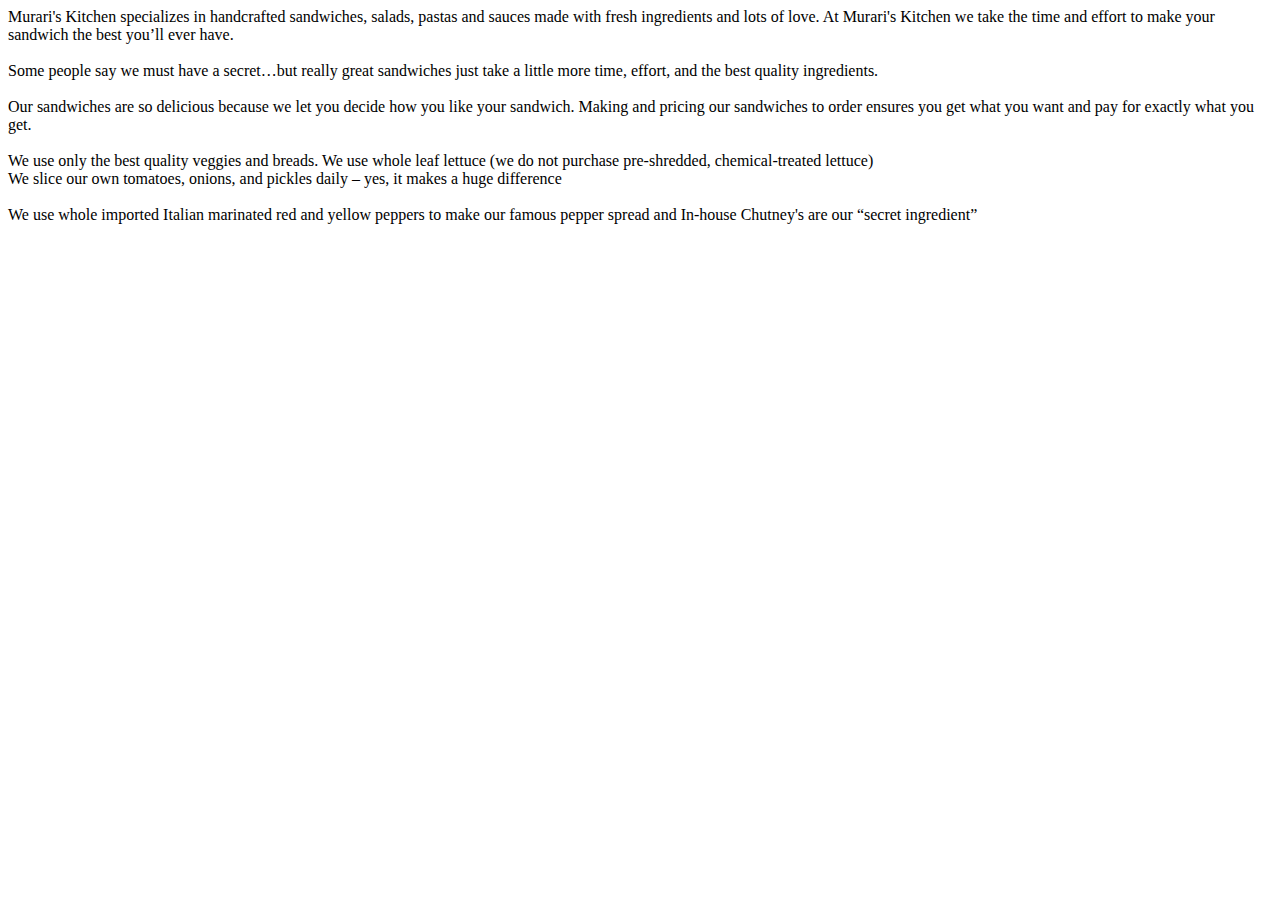
<file: about.html>
<!DOCTYPE html>
<html>
<head>
</head>

<body>

<div>
	<p style="margin:0px">Murari's Kitchen specializes in handcrafted sandwiches, salads, pastas  and sauces made with fresh ingredients and lots of love. At Murari's Kitchen we take the time and effort to make your sandwich the best you’ll ever have. 
	<br/><br/>
	Some people say we must have a secret…but really great sandwiches just take a little more time, effort, and the best quality ingredients. 
	<br/><br/>
	Our sandwiches are so delicious because we let you decide how you like your sandwich. Making and pricing our sandwiches to order ensures you get what you want and pay for exactly what you get.
	
	<br/><br/>
	We use only the best quality veggies and breads. We use whole leaf lettuce (we do not purchase pre-shredded, chemical-treated lettuce)<br/>
	We slice our own tomatoes, onions, and pickles daily – yes, it makes a huge difference
	<br/><br/>
	We use whole imported Italian marinated red and yellow peppers to make our famous pepper spread and In-house Chutney's are our “secret ingredient”

	</p>
</div>


  </body>
</html>
</file>
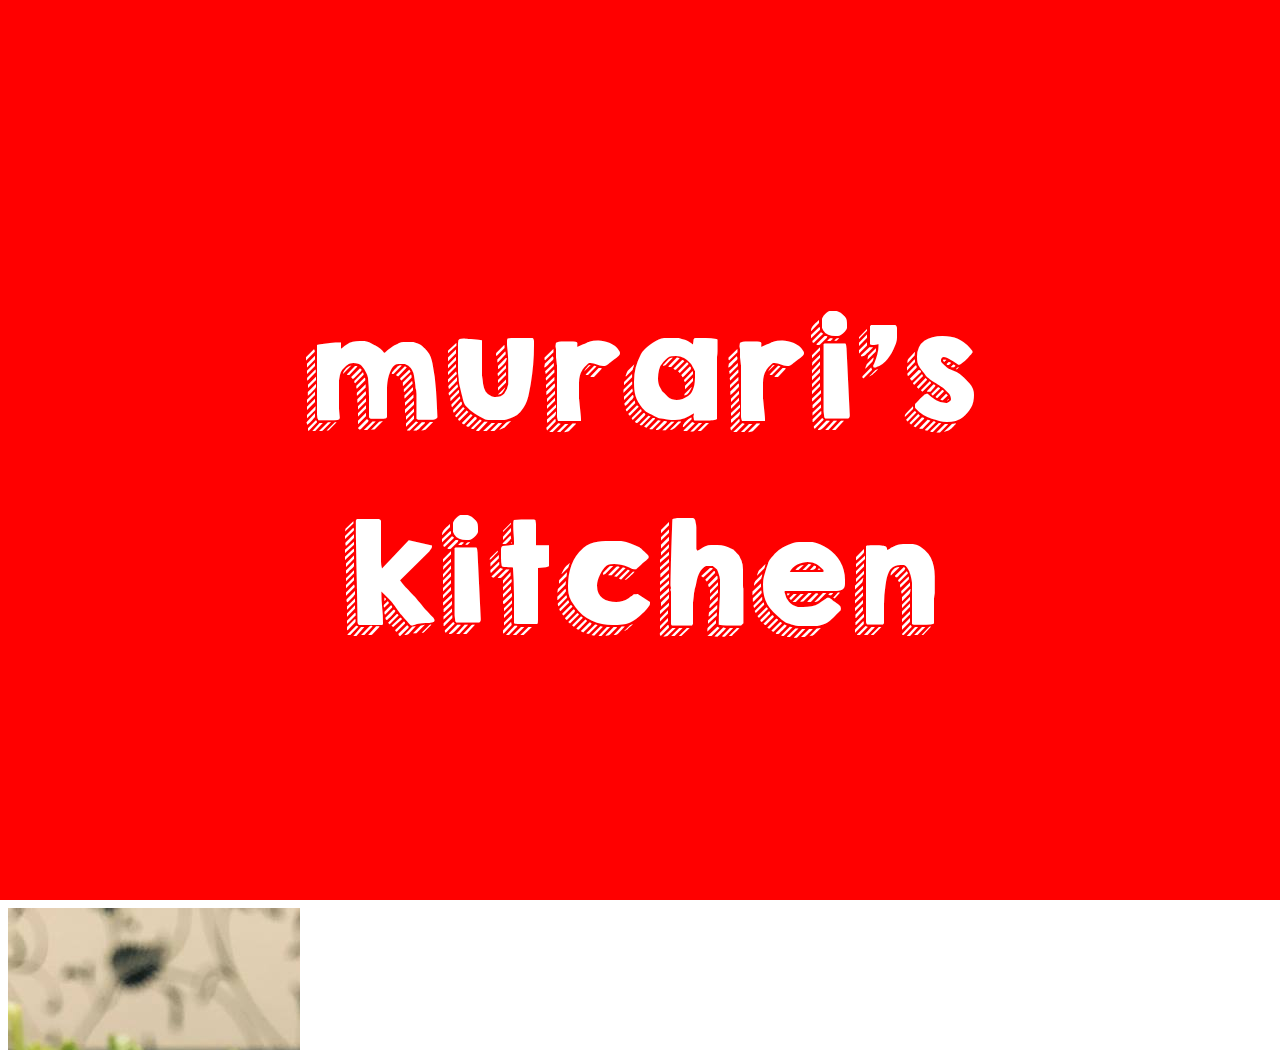
<file: ayush.html>
<!DOCTYPE html>
<html>
<head>
<script src="https://ajax.googleapis.com/ajax/libs/jquery/1.12.4/jquery.min.js"></script>
<script src="js/main.js" type="text/javascript"></script>
<style type="text/css">
html, body {
  		height: 100%;
  		width: 100%;
  		margin: 0;
      padding: 0;
}

#containerDiv {    
  height: 100%;
  width: 100%;
}
#mainDiv {		
	height: 100%;
	width: 100%;
  background-color: red;
  top:0; bottom:0; right:0; left:0;
  transition: height .5s;
  -webkit-transition: height .5s; /* Safari 3.1 to 6.0 */

}

@font-face {
  font-family: "myCustomFont";
  src: url(fonts/KGHAPPY.ttf) format("truetype");
}

h1 { 
  font-family: "myCustomFont";
  text-align:center; 
  font-size: 800%; 
  color: white; 
  font-weight: 100; 
  top:30%; 
  margin :0;
  padding: 0;
  position: absolute;  
  transition: top .5s;
  -webkit-transition: top .5s; /* Safari 3.1 to 6.0 */
}

iframe{
  background-color: transparent;
    border: 0px none transparent;
    padding: 0px;
    overflow: hidden;
}
</style>

</head>
	<body>
  <div id="containerDiv">
		<div id="mainDiv">
			<h1>murari's kitchen</h1>
		</div>
    <iframe id="homeIframe" src="home.html"></iframe>
  </div>
	</body>
</html>
</file>
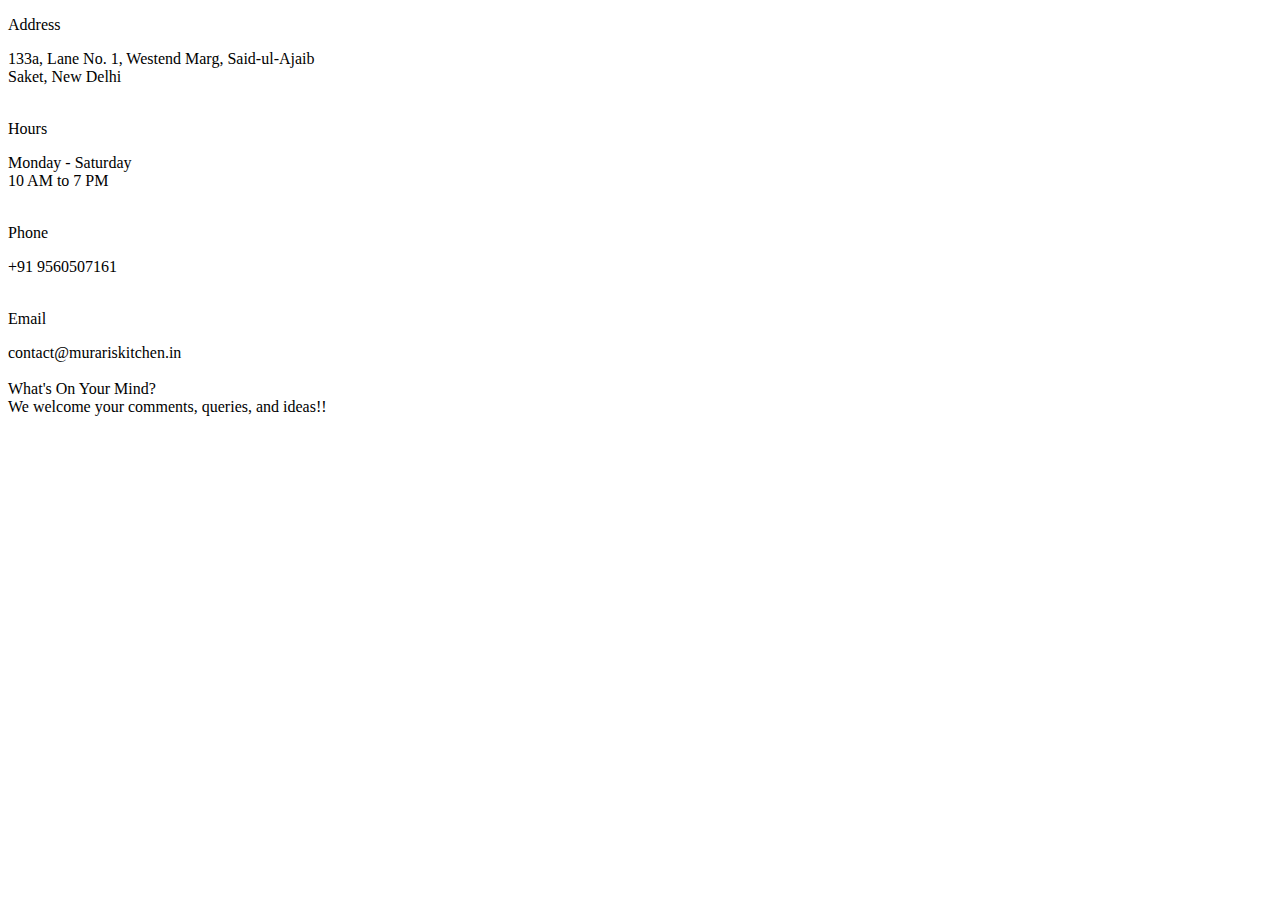
<file: contact.html>
<!DOCTYPE html>
<html>
<head>
</head>

<body>

<div id="div-contactDetails">
	<p style="font-family: 'myFont'">Address</p>
	<p class="p-contactContent">133a, Lane No. 1, Westend Marg, Said-ul-Ajaib<br/>
	Saket, New Delhi<br/><br/></p>

	<p style="font-family: 'myFont'">Hours</p>
	<p class="p-contactContent">Monday - Saturday<br/>
	 10 AM to 7 PM<br/><br/>

	<p style="font-family: 'myFont'">Phone</p>
	<p class="p-contactContent">+91 9560507161<br/>

	<p style="font-family: 'myFont'"><br/>Email</p>
	<p class="p-contactContent">contact@murariskitchen.in<br/>
	 
	
	 <br/>What's On Your Mind?<br/>
	 We welcome your comments, queries, and ideas!!
	</p>
</div>

	<div id="div-map"></div>

	<!--<div id ="div-form">
		<form action="MAILTO:meetanumehashukla@gmail.com" method="post" enctype="text/plain">
  			<fieldset style="border:transparent">
    		
    			<br/>Name<span class="required">*</span><br/><br/><input class="input-textBoxStyle" id="name" type="text"><br/><br/>
    			Email<span class="required">*</span><br/><br/><input class="input-textBoxStyle" id="email" type="text"><br/><br/>
    			Subject<br/><br/><input class="input-textBoxStyle" id="subject" type="text"><br/><br/>
    			Message<span class="required">*</span><br/><br/><textarea class="input-textBoxStyle" id="input-messageTextBox" type="text"></textarea>
  			</fieldset>
  			
		
  			
		</form>
		<br/><input class="input-submitButton" id="submitBtn" type="submit" value="Submit" onclick="mailSendBtnClicked()"> 
		</div>-->

 </body>
</html>
</file>
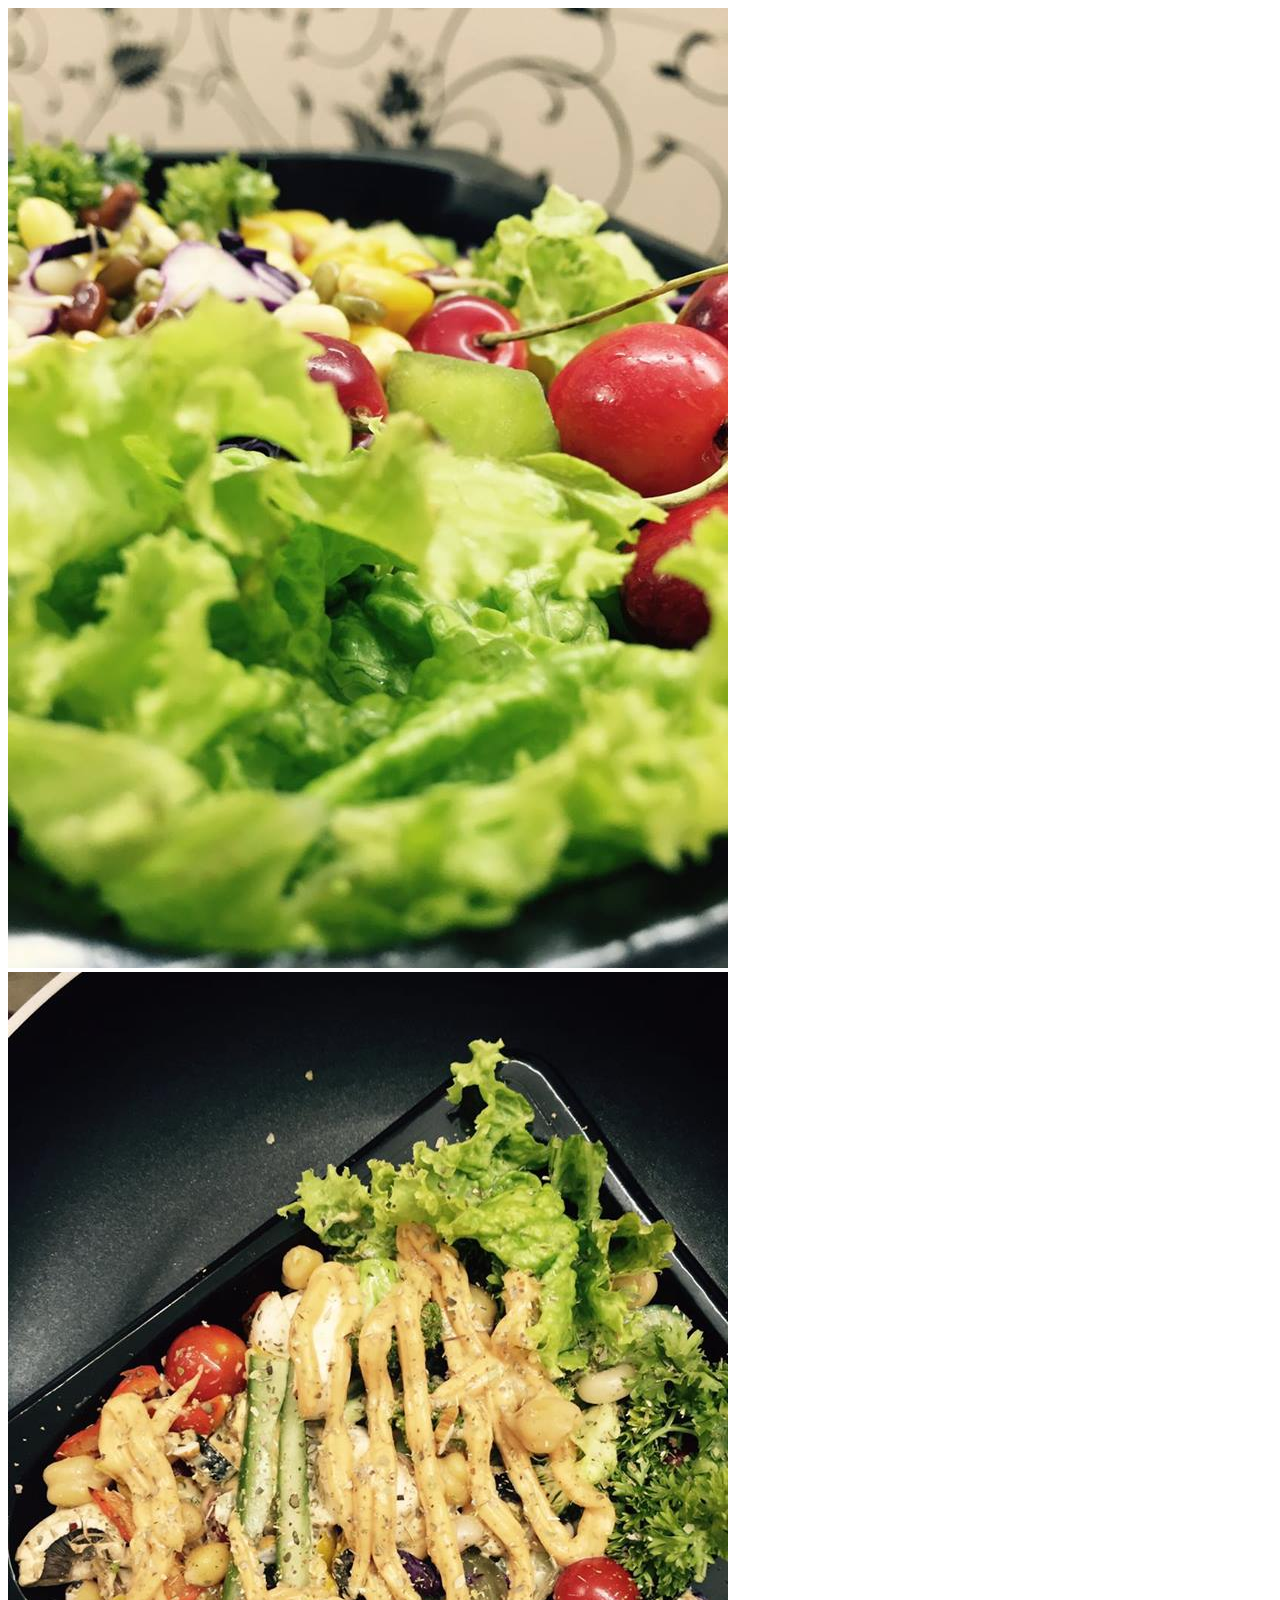
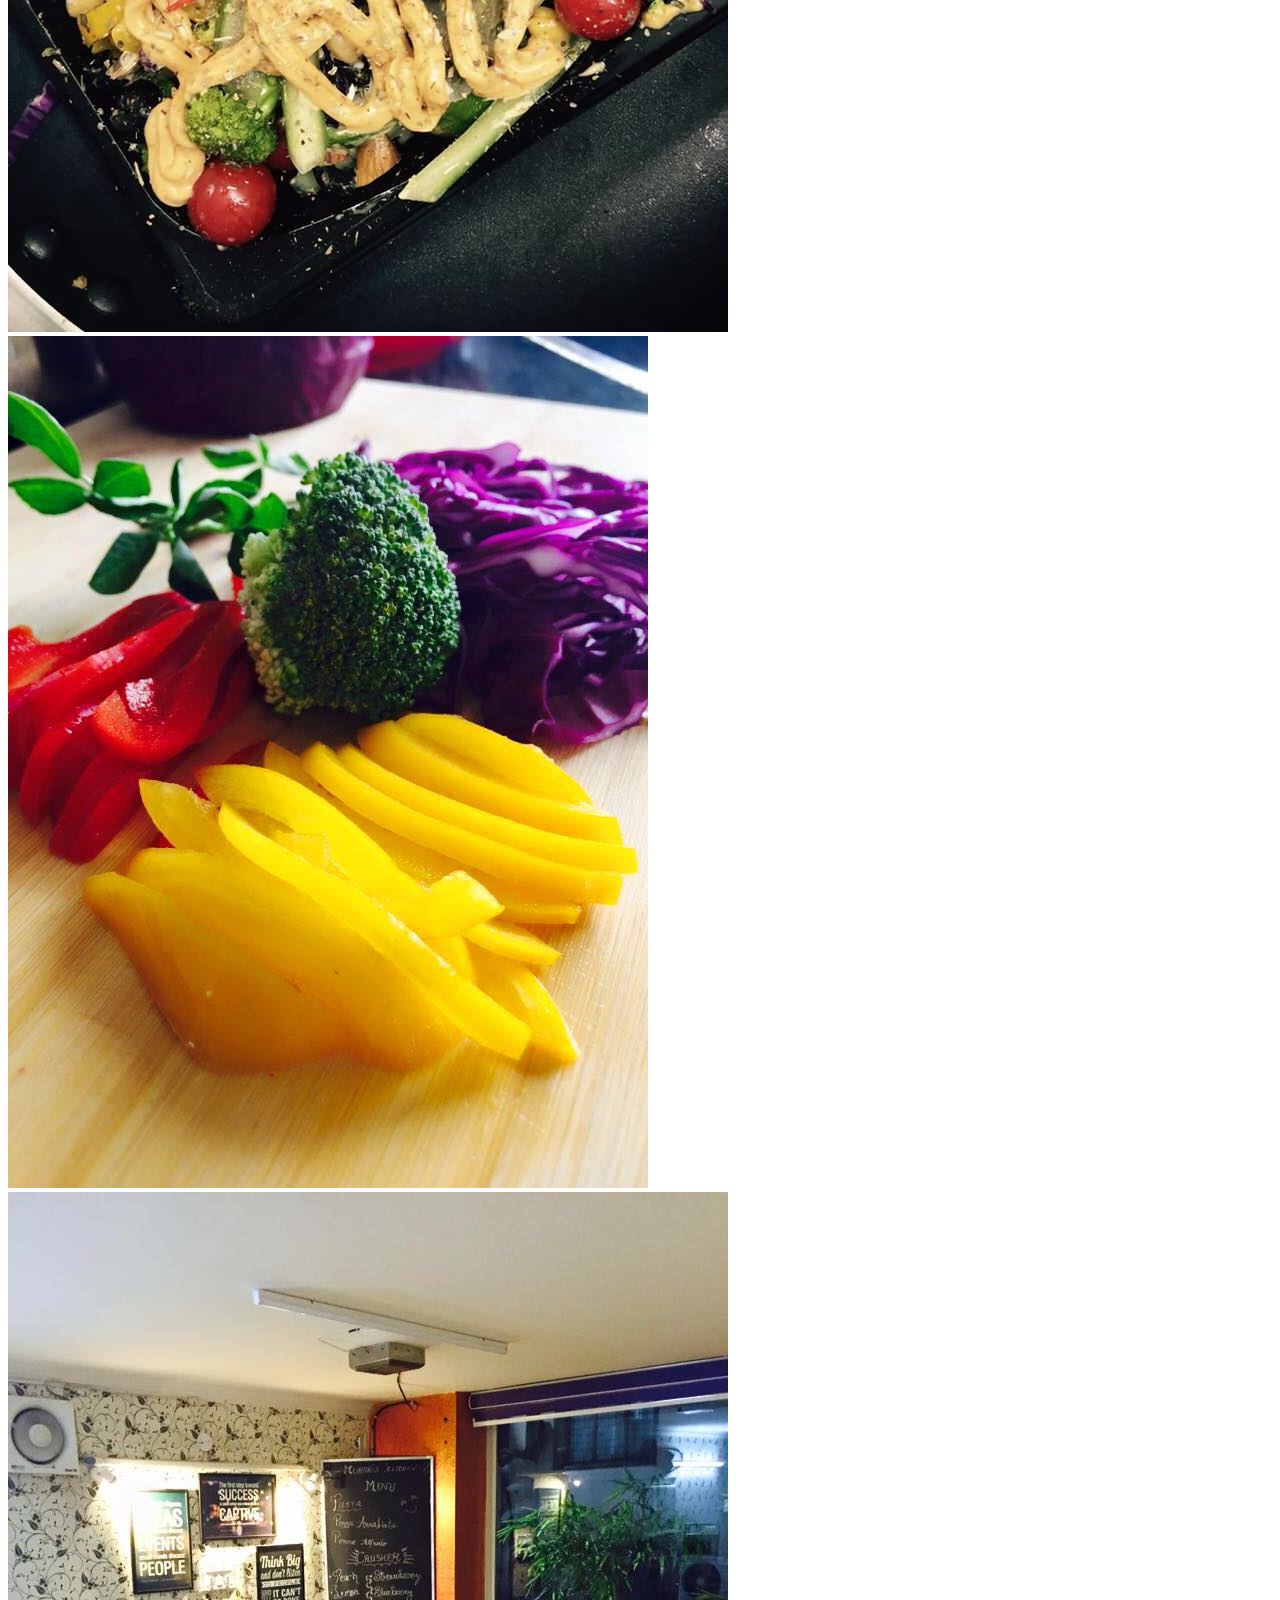
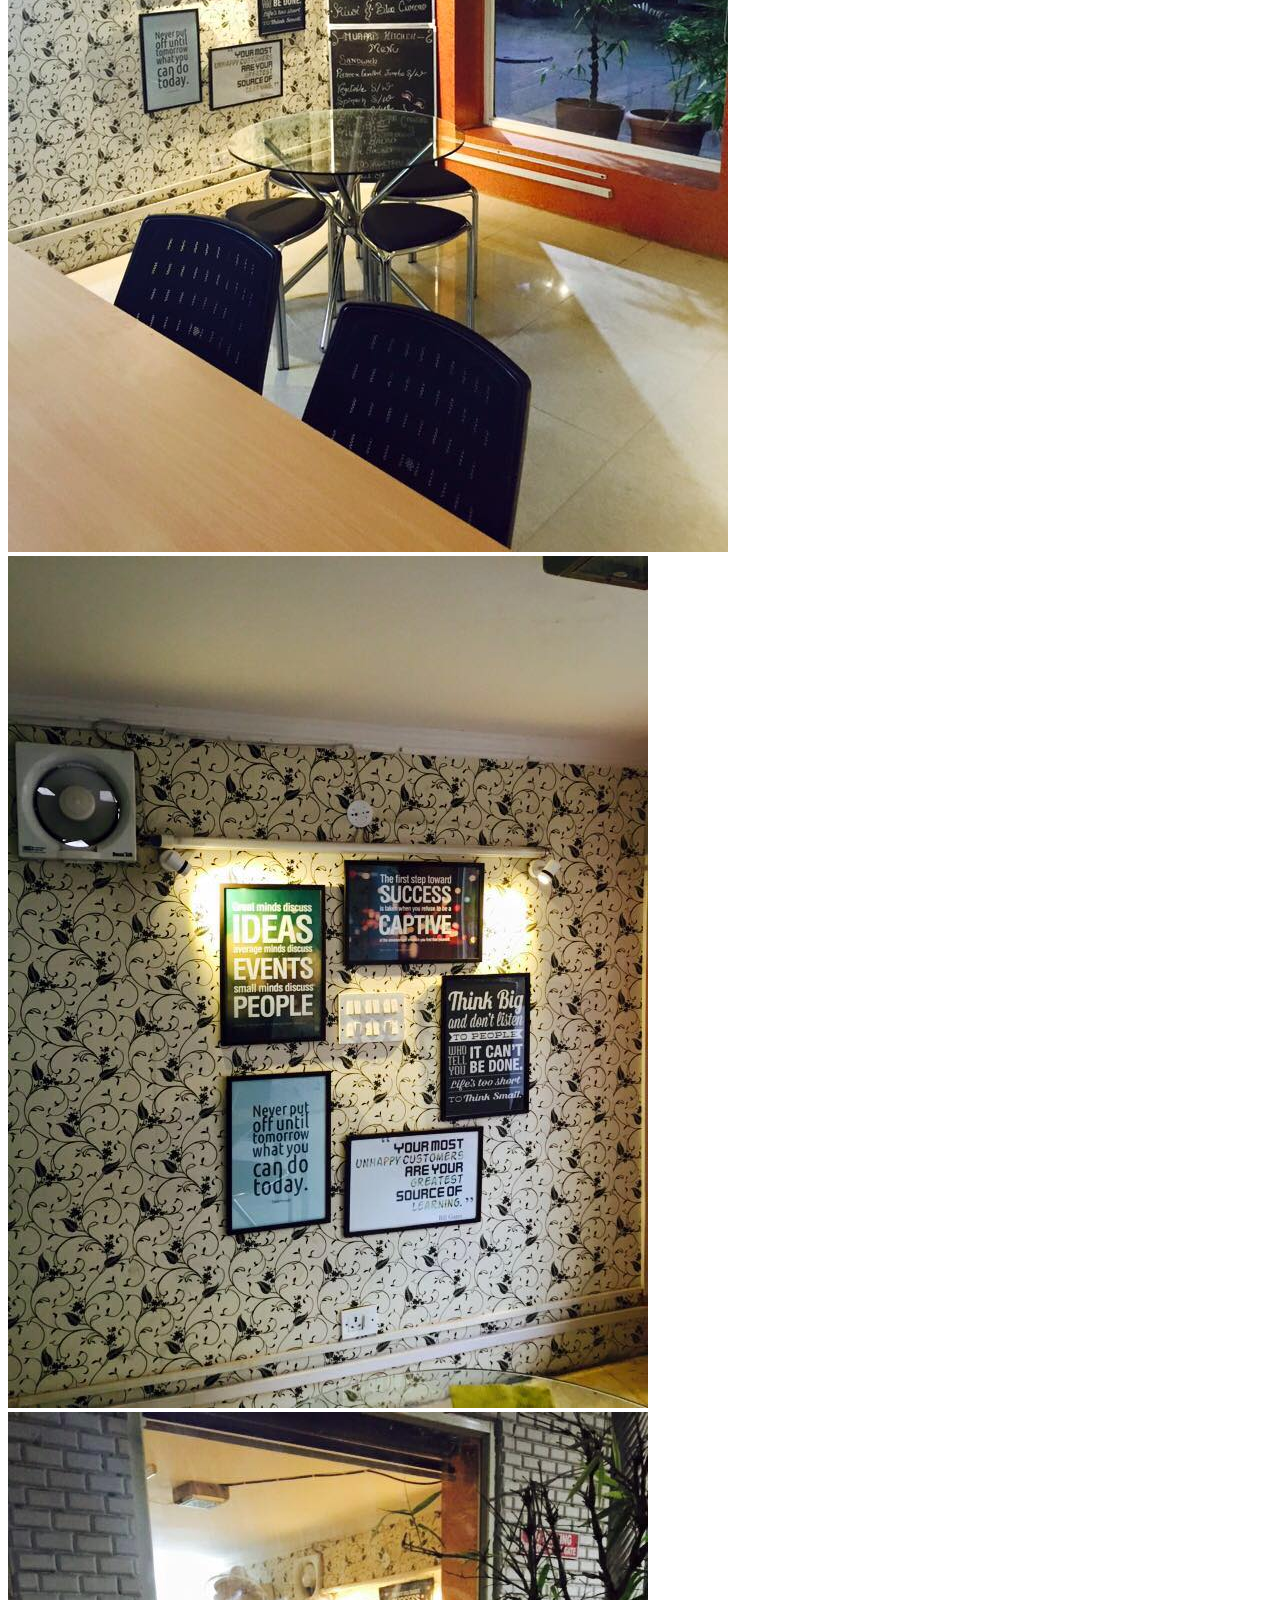
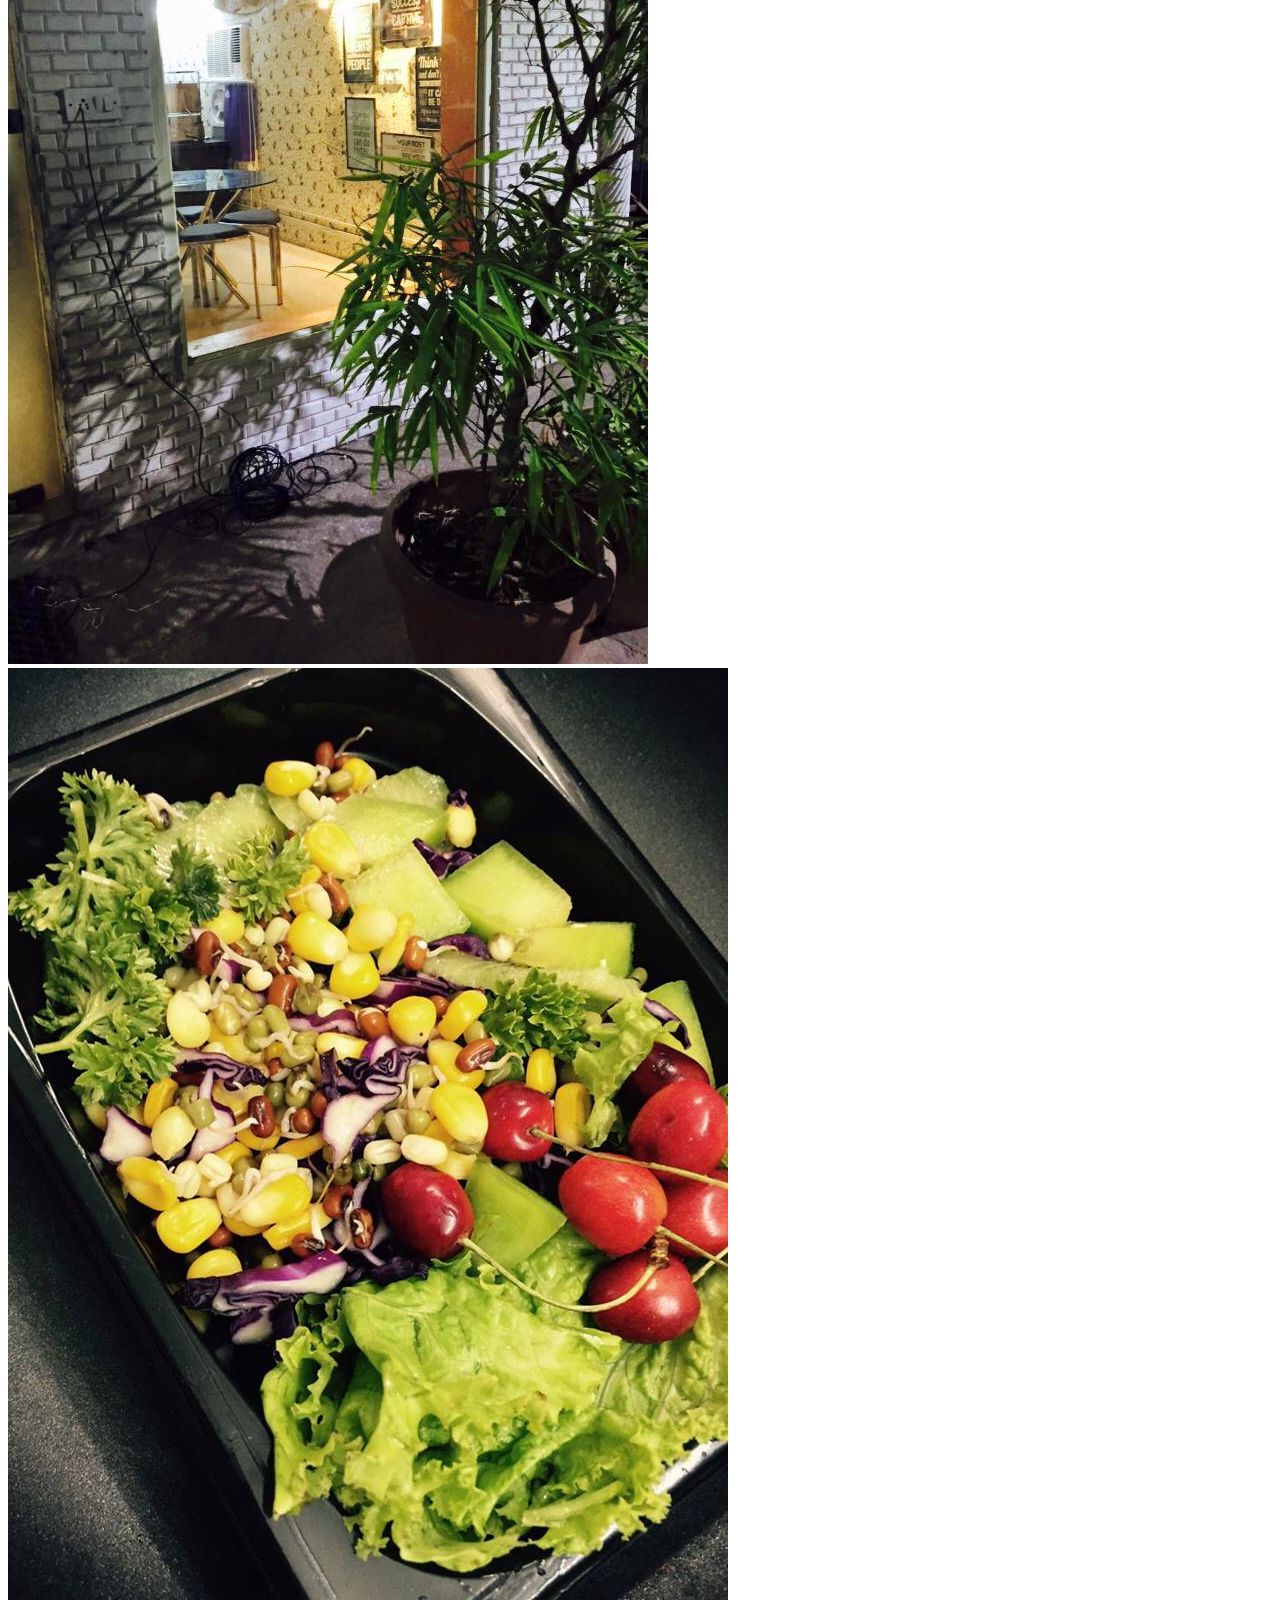
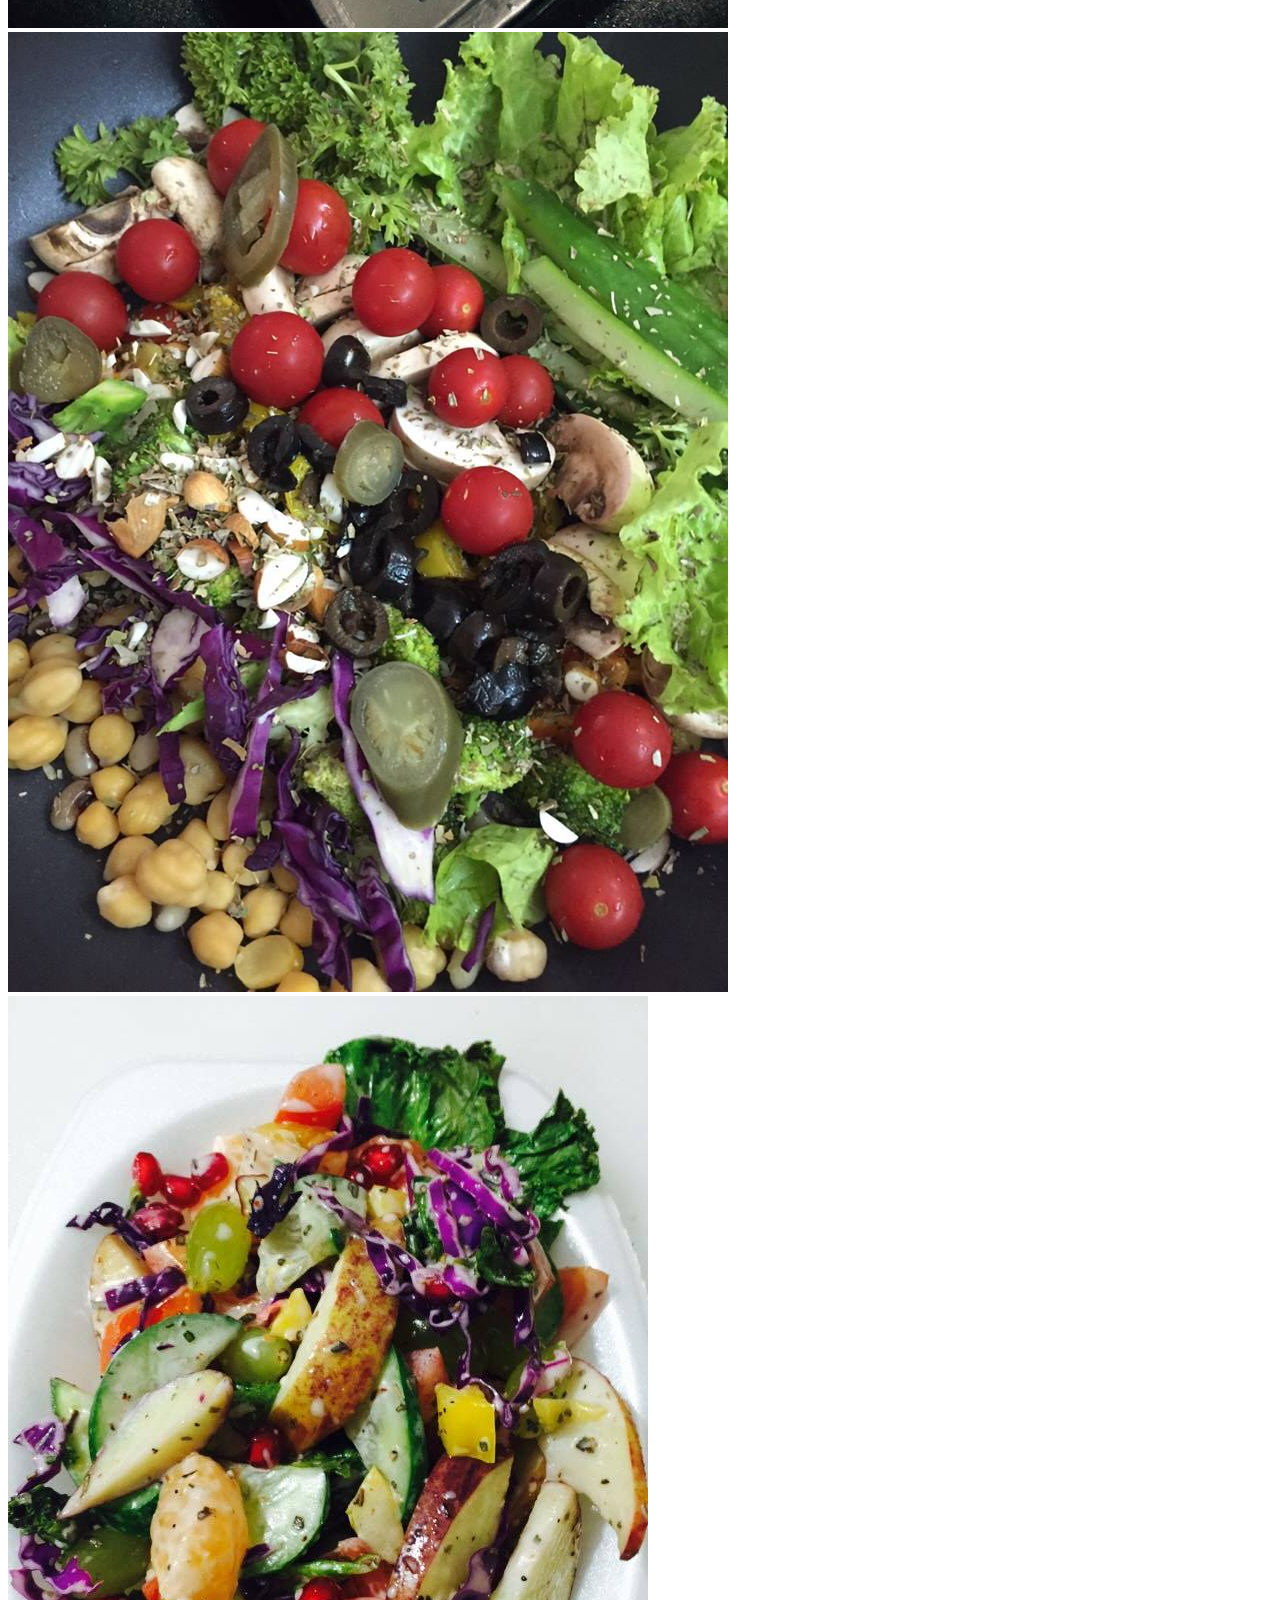
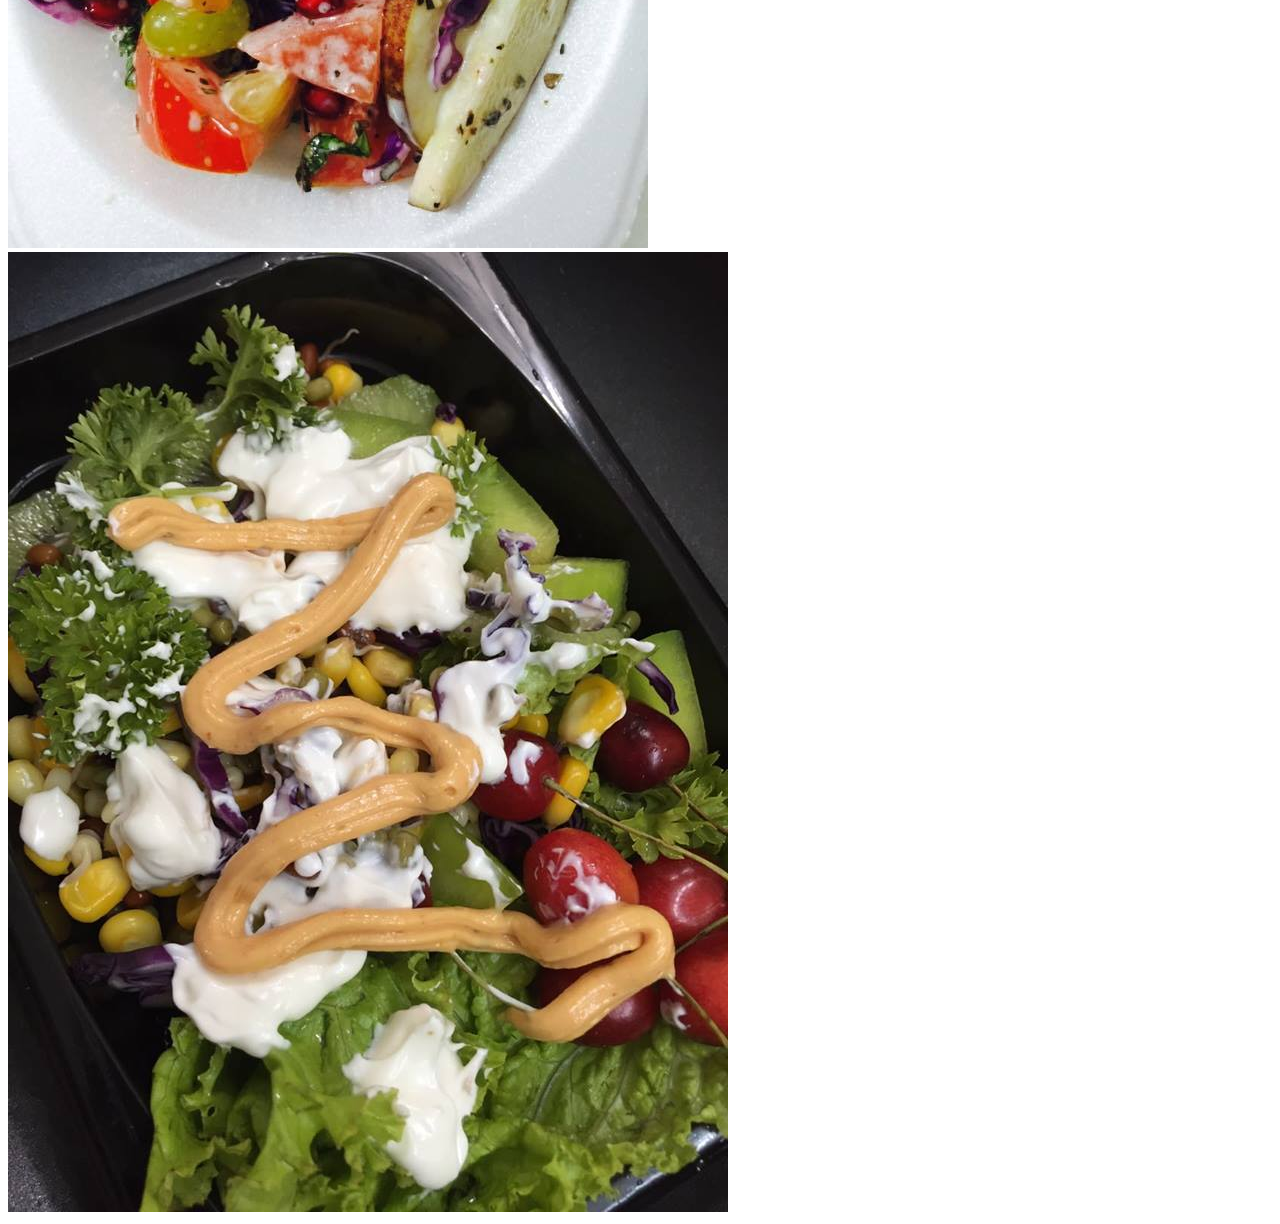
<file: gallery.html>
<!DOCTYPE html>
<html>
<head>
</head>

<body>
<div>
      
  <!--<div id="crossfade">
  <img class="mySlides1" src="images/1.jpg"  alt="Image 1" style="width:746px;height:960px;">
  <img class="mySlides2"  src="images/2.jpg" alt="Image 2" style="width:746px;height:960px;">
  <img class="mySlides3"  src="images/3.jpg" alt="Image 3" style="width:746px;height:960px;">
  <img class="mySlides4"  src="images/4.jpg" alt="Image 1" style="width:746px;height:960px;">
  <img class="mySlides4"  src="images/5.jpg" alt="Image 1" style="width:746px;height:960px;">
</div>-->

<div class="carousel">         
  <div class="item"><img src="images/1.jpg" alt="Owl Image"></div>
  <div class="item"><img src="images/2.jpg" alt="Owl Image"></div>
  <div class="item"><img src="images/3.jpg" alt="Owl Image"></div>
  <div class="item"><img src="images/4.jpg" alt="Owl Image"></div>
  <div class="item"><img src="images/5.jpg" alt="Owl Image"></div>
  <div class="item"><img src="images/6.jpg" alt="Owl Image"></div>
  <div class="item"><img src="images/7.jpg" alt="Owl Image"></div>
  <div class="item"><img src="images/8.jpg" alt="Owl Image"></div>
  <div class="item"><img src="images/9.jpg" alt="Owl Image"></div>
  <div class="item"><img src="images/10.jpg" alt="Owl Image"></div>
</div>

</div>

<script type="text/javascript">
	$(document).ready(function() {
 
  	$(".carousel").owlCarousel({
      autoPlay: 3000, //Set AutoPlay to 3 seconds
      items : 1,
      navigation : true, // Show next and prev buttons   
      //itemsDesktop : [1199,1],
      itemsDesktopSmall : [979,1] 
  }); 
});
</script>


<!--<div id="div-mobileNav">
<button class="input-mobileNavButton mobileNavBtn" value="home" onclick="mobileHomeClick()">
<button class="input-mobileNavButton mobileNavBtn" value="about" onclick="aboutClick()">
<button class="input-mobileNavButton mobileNavBtn" value="menu" onclick="menuClick()">
<button class="input-mobileNavButton mobileNavBtn" value="gallery" onclick="galleryClick()">
<button class="input-mobileNavButton mobileNavBtn" value="contact" onclick="contactClick()">

</div>-->
</div>
</body>
</html>
</file>
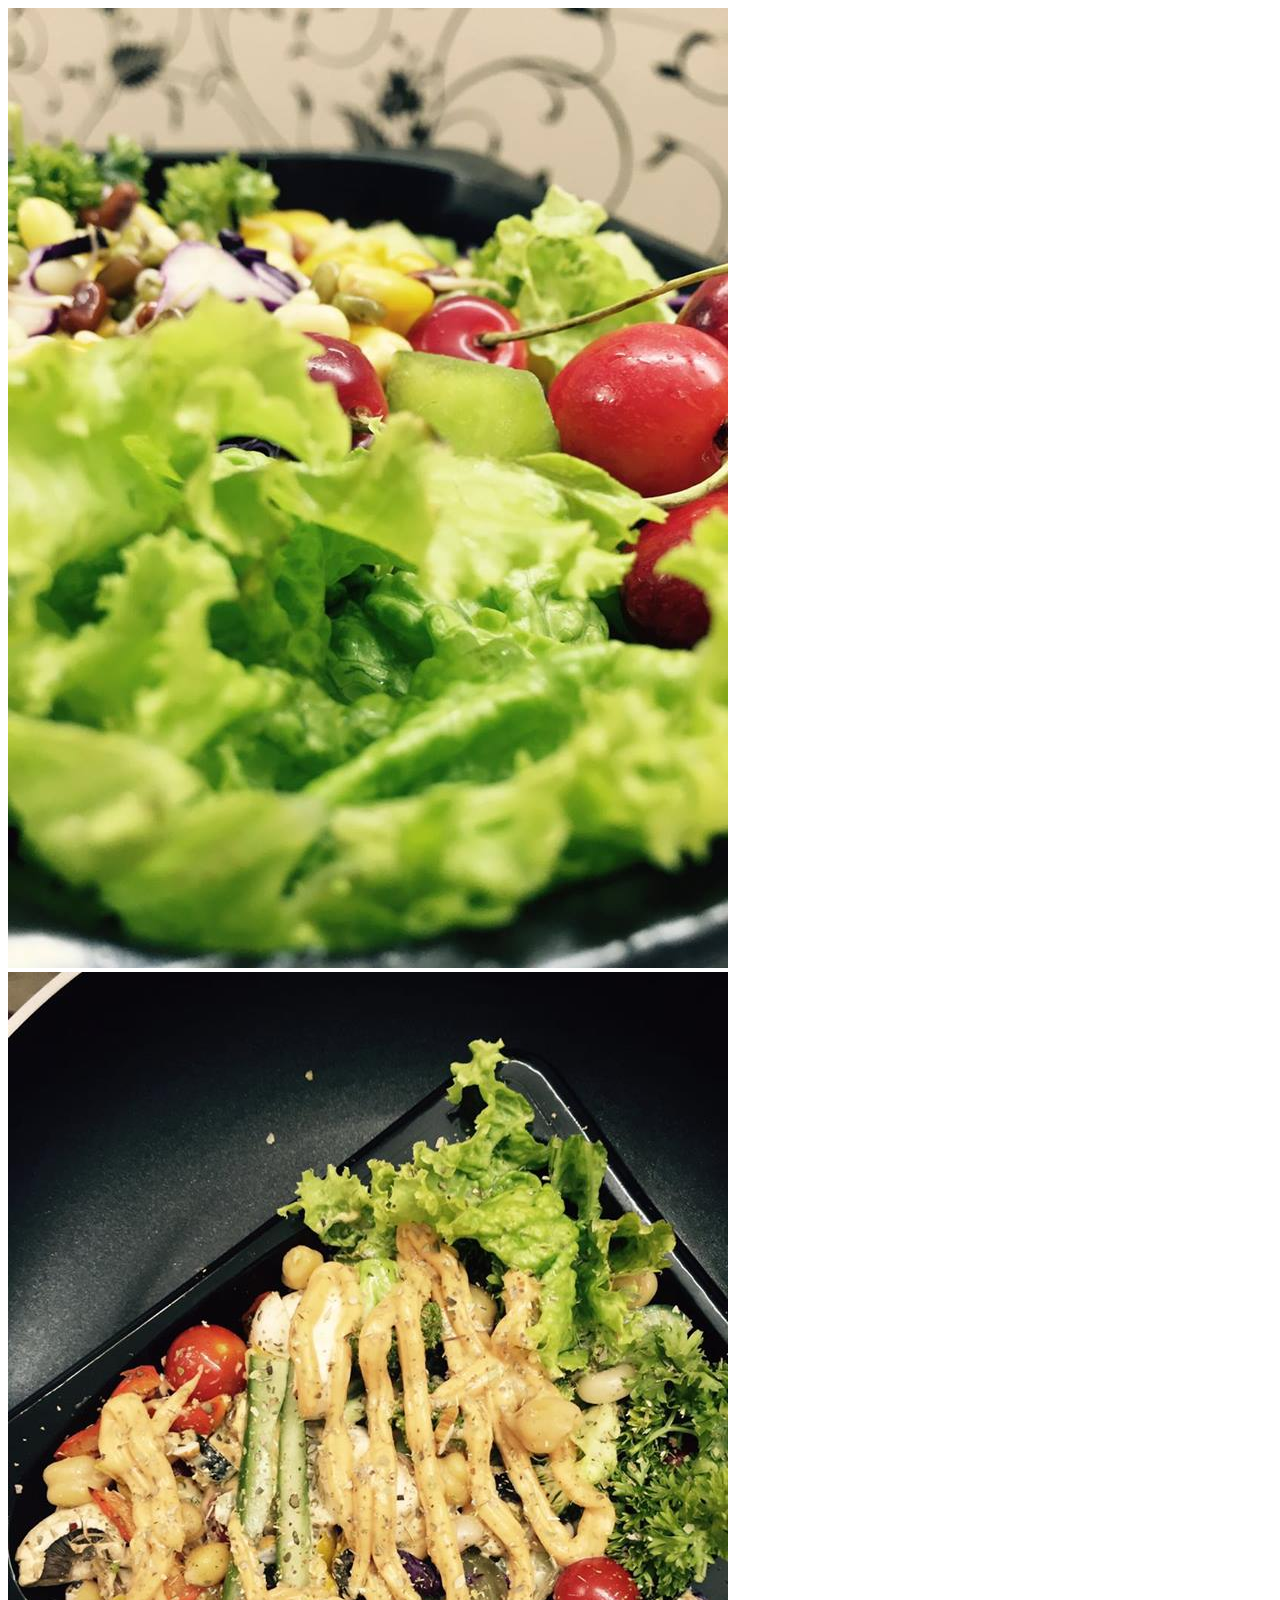
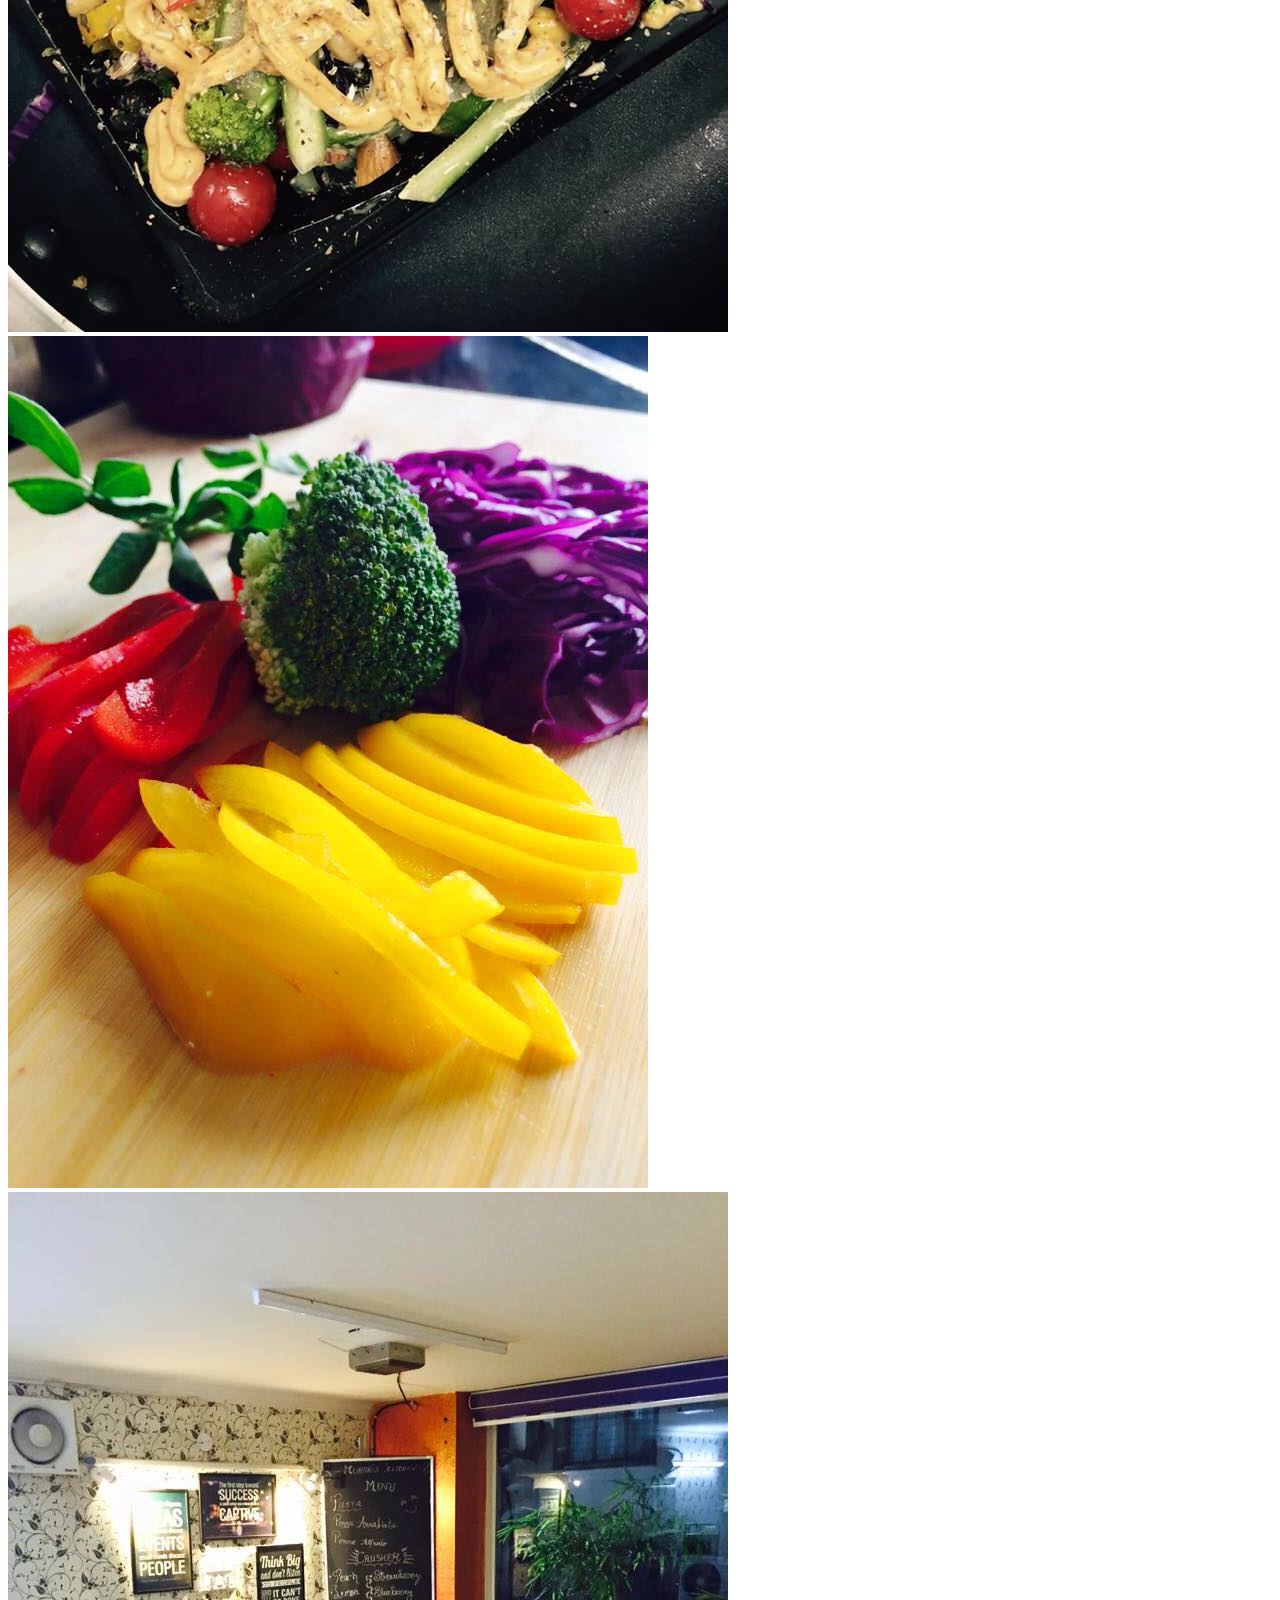
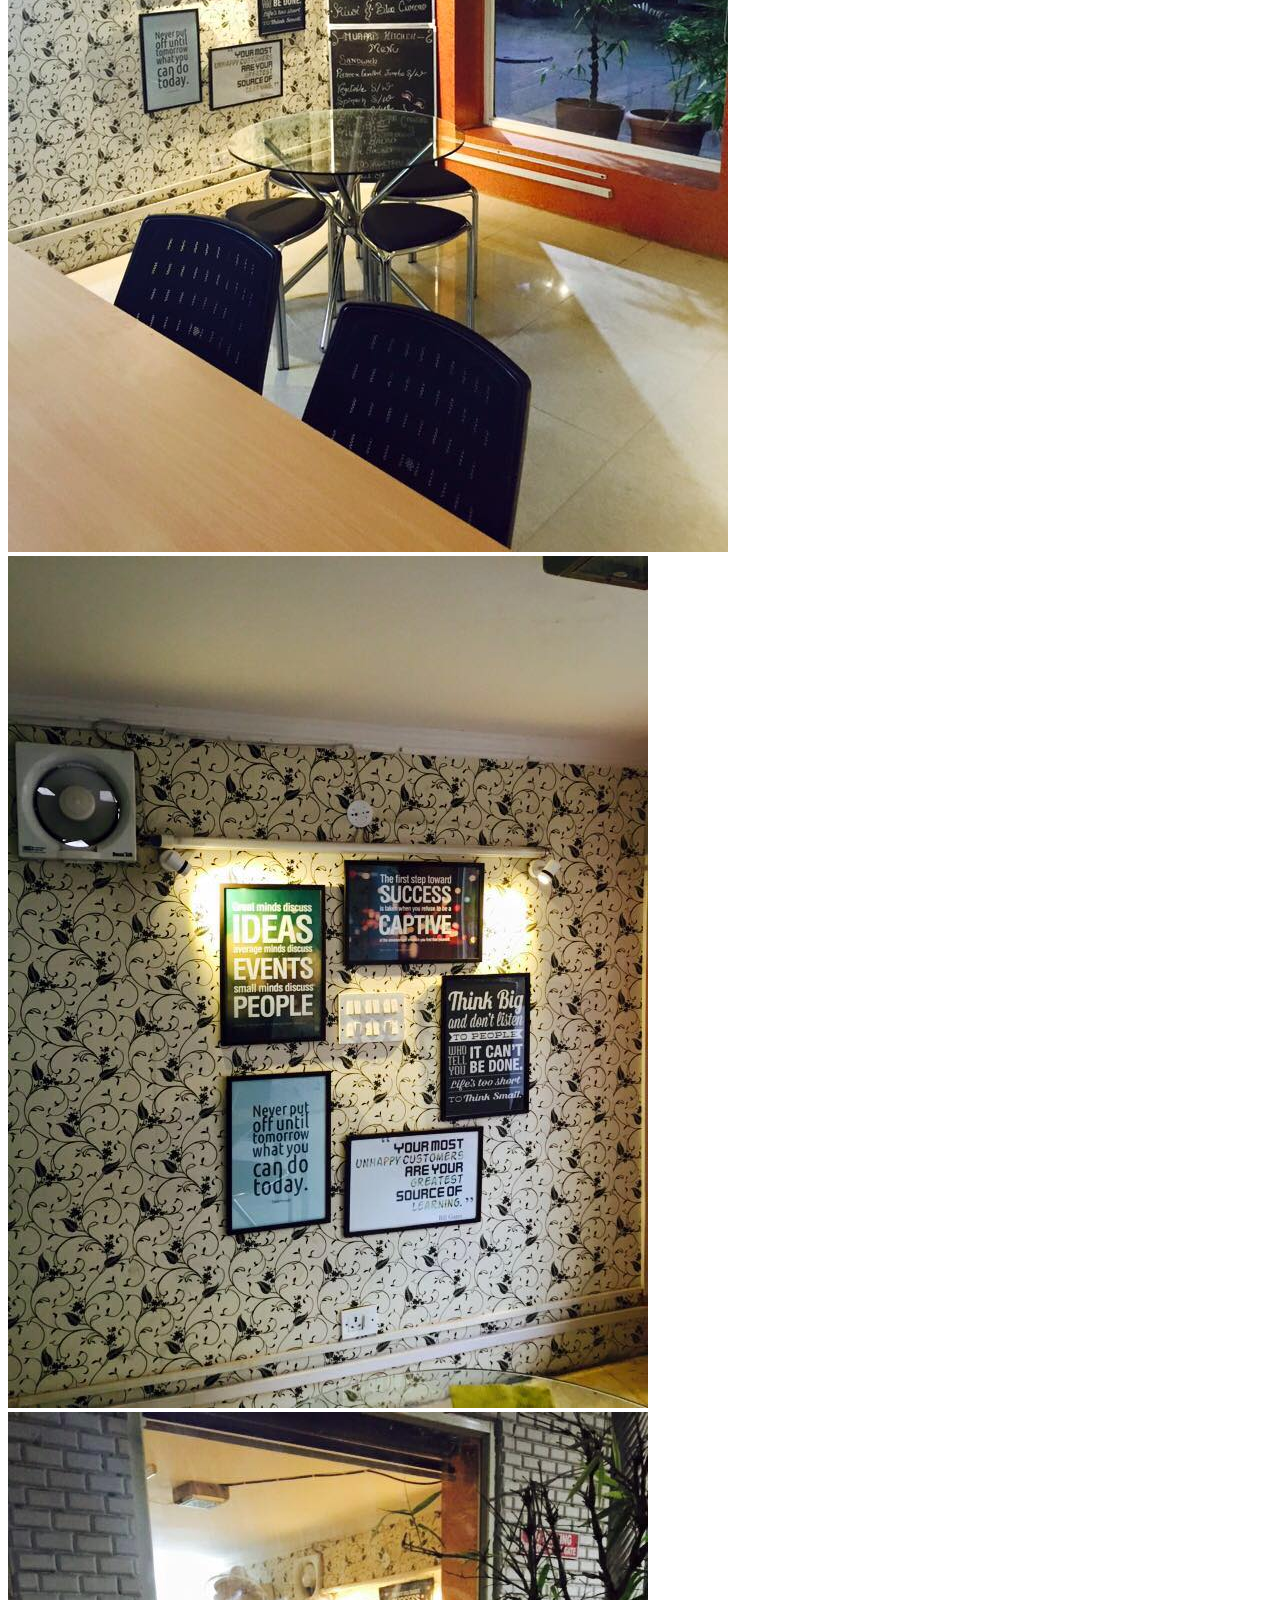
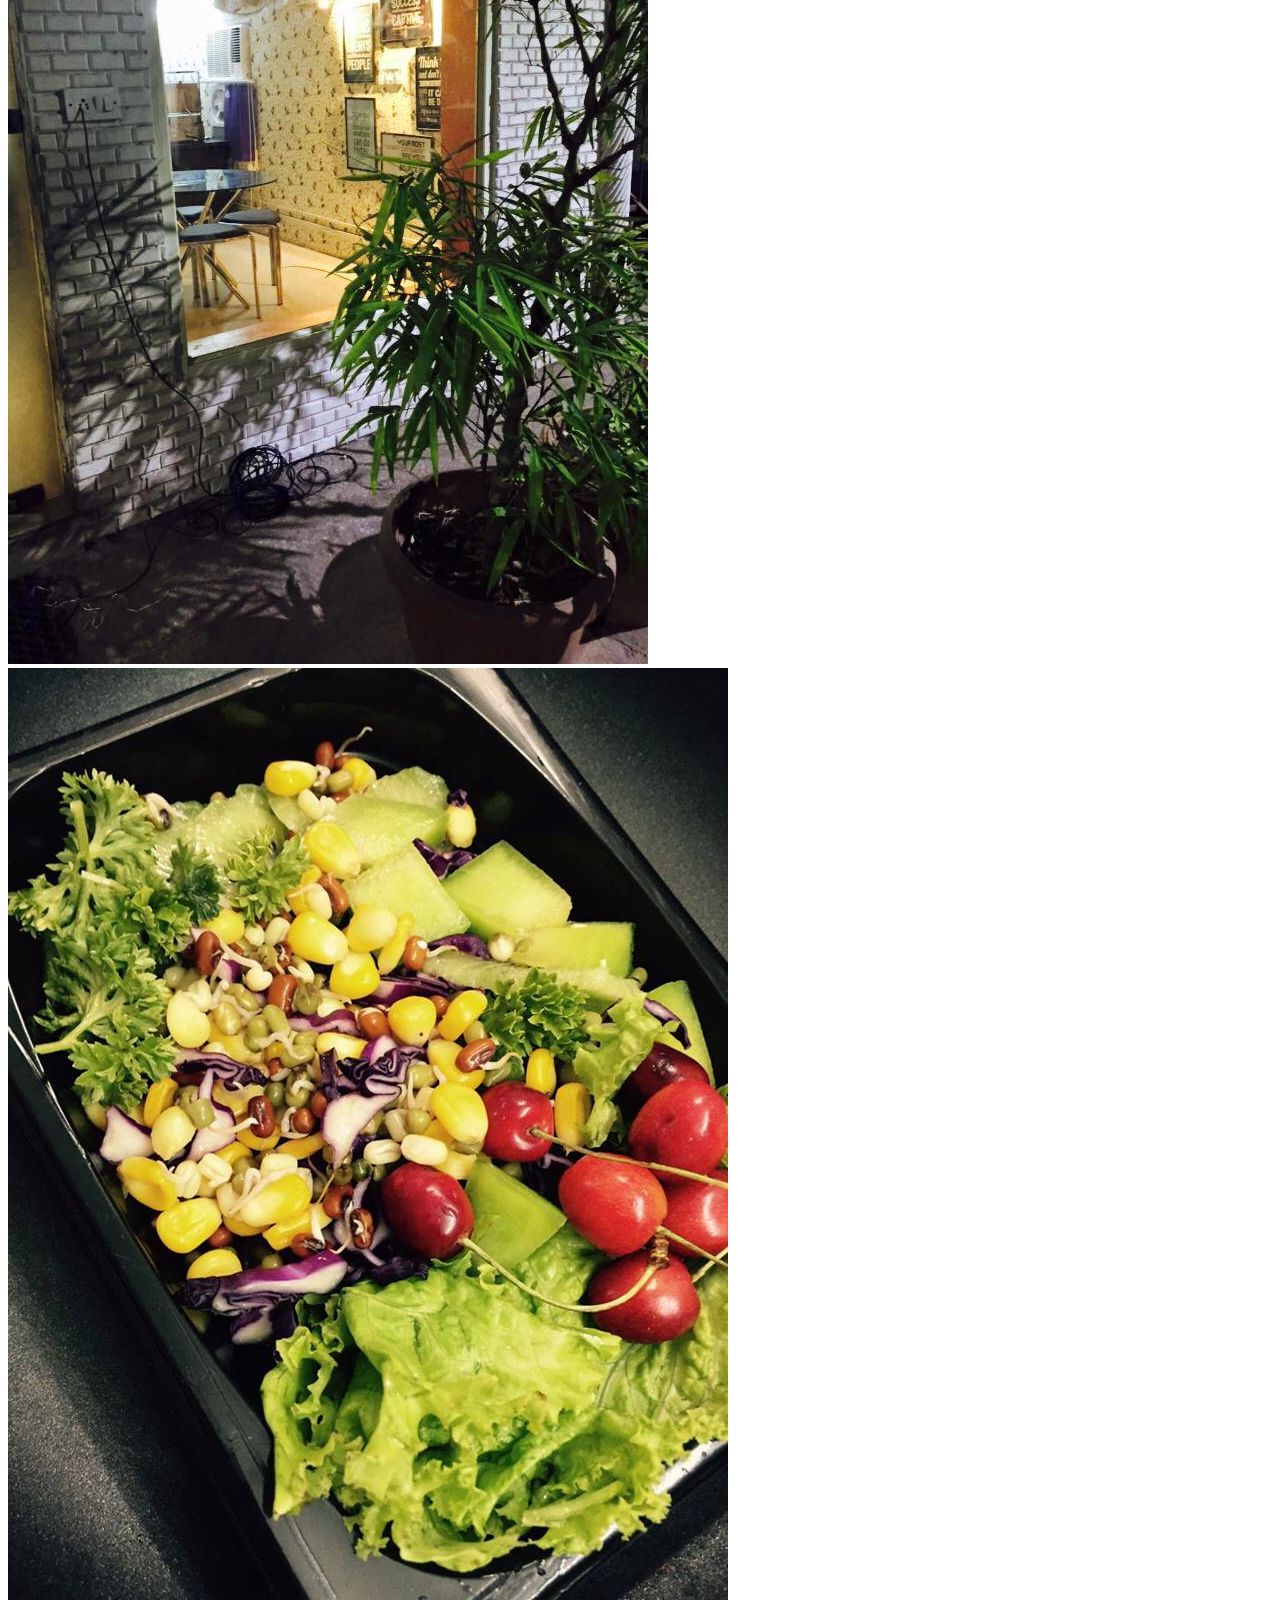
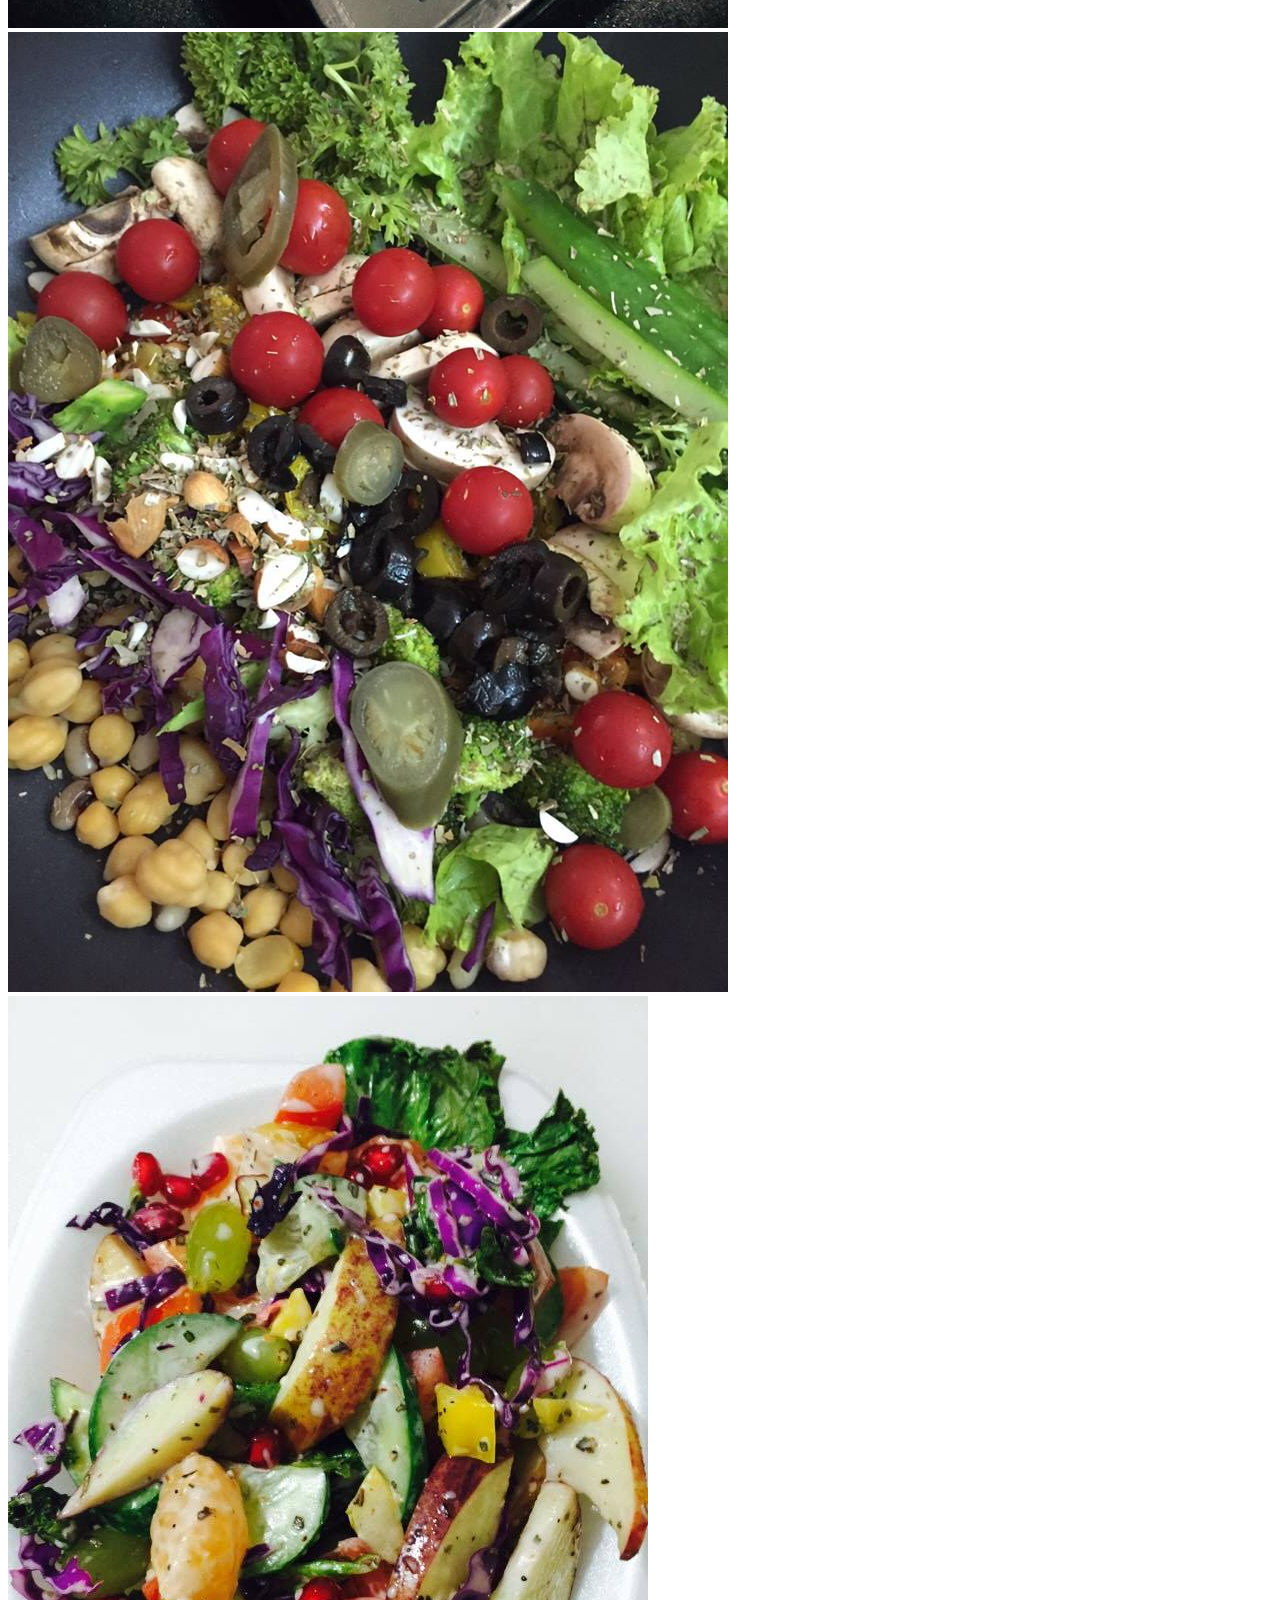
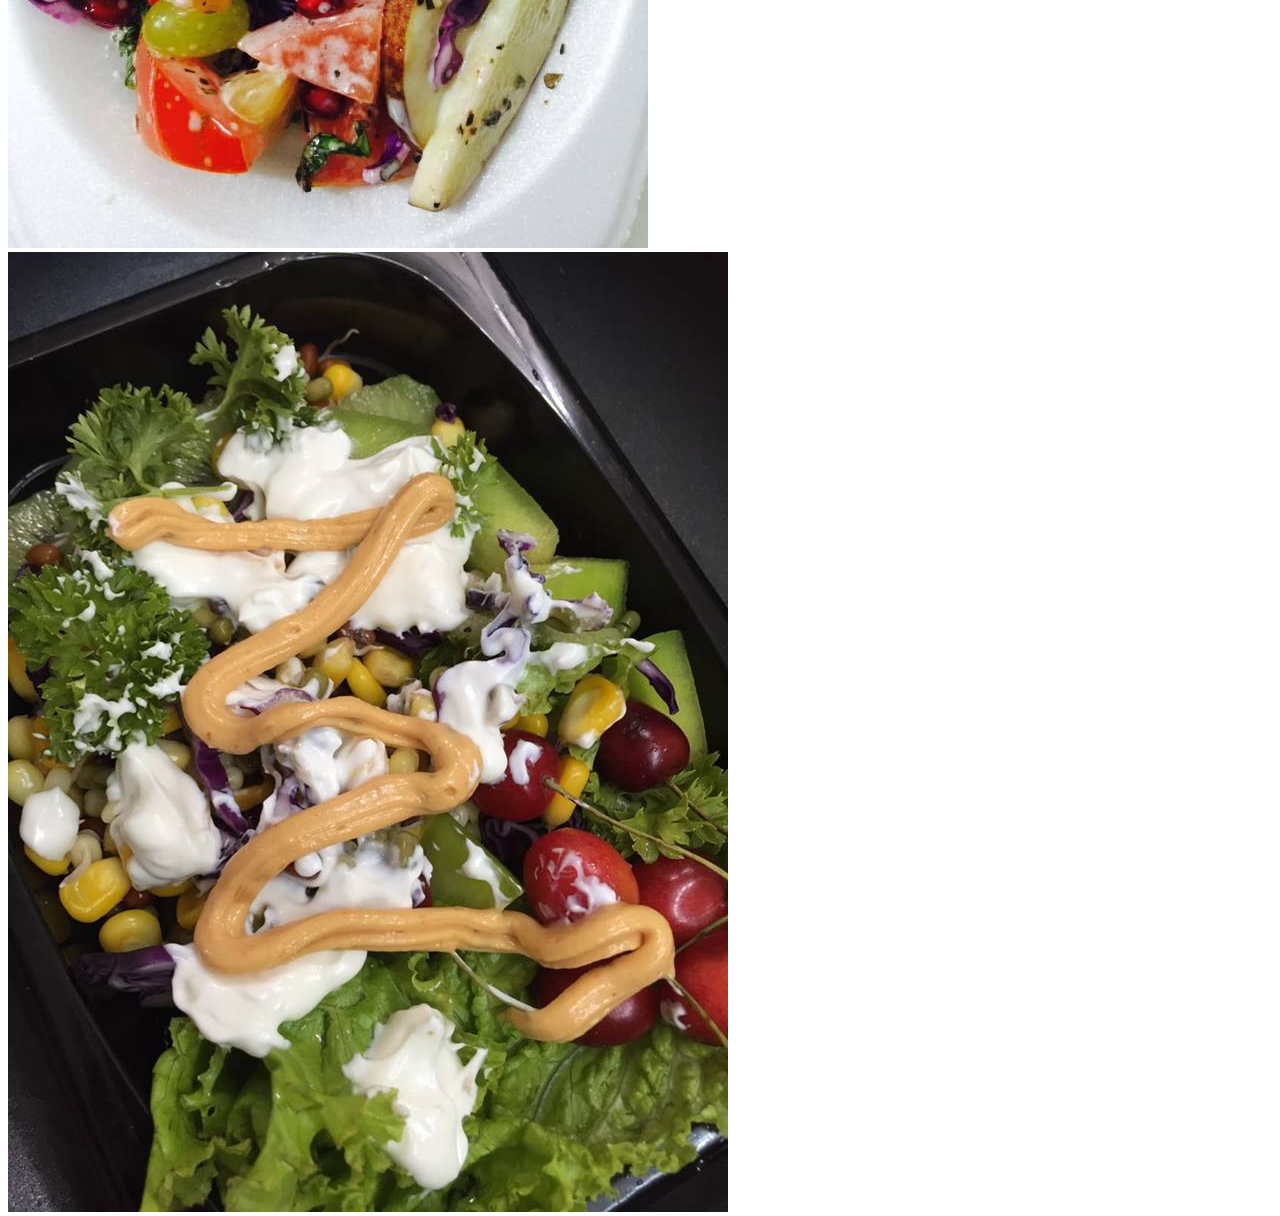
<file: home.html>
<!DOCTYPE html>
<html>
<head>
</head>
<body>

<!--<div id="div-home">
	<p style="margin:0px">Murari's Kitchen specializes in handcrafted sandwiches, salads, pastas  and sauces made with fresh ingredients and lots of love. At Murari's Kitchen we take the time and effort to make your sandwich the best you’ll ever have. 
	<br/><br/>
	Some people say we must have a secret…but really great sandwiches just take a little more time, effort, and the best quality ingredients. 
	<br/><br/>
	Our sandwiches are so delicious because we let you decide how you like your sandwich. Making and pricing our sandwiches to order ensures you get what you want and pay for exactly what you get.
	
	<br/><br/>
	We use only the best quality veggies and breads. We use whole leaf lettuce (we do not purchase pre-shredded, chemical-treated lettuce)<br/>
	We slice our own tomatoes, onions, and pickles daily – yes, it makes a huge difference
	<br/><br/>
	We use whole imported Italian marinated red and yellow peppers to make our famous pepper spread and In-house Chutney's are our “secret ingredient”

	</p>
</div>-->

<!--<div id="crossfade">
  <img class="mySlides1" src="images/1.jpg"  alt="Image 1" style="width:550px;height:500px;">
  <img class="mySlides2"  src="images/2.jpg" alt="Image 2" style="width:550px;height:500px;">
  <img class="mySlides3"  src="images/3.jpg" alt="Image 3" style="width:550px;height:500px;">
  <img class="mySlides4"  src="images/4.jpg" alt="Image 1" style="width:550px;height:500px;">
  <img class="mySlides4"  src="images/5.jpg" alt="Image 1" style="width:550px;height:500px;">
</div>-->

<div class="carousel" style="height:450px;">         
  <div class="item"><img src="images/1.jpg" alt="Owl Image"></div>
  <div class="item"><img src="images/2.jpg" alt="Owl Image"></div>
  <div class="item"><img src="images/3.jpg" alt="Owl Image"></div>
  <div class="item"><img src="images/4.jpg" alt="Owl Image"></div>
  <div class="item"><img src="images/5.jpg" alt="Owl Image"></div>
  <div class="item"><img src="images/6.jpg" alt="Owl Image"></div>
  <div class="item"><img src="images/7.jpg" alt="Owl Image"></div>
  <div class="item"><img src="images/8.jpg" alt="Owl Image"></div>
  <div class="item"><img src="images/9.jpg" alt="Owl Image"></div>
  <div class="item"><img src="images/10.jpg" alt="Owl Image"></div>
</div>
 <script type="text/javascript">
	$(document).ready(function() {
 
  	$(".carousel").owlCarousel({
      autoPlay: 3000, //Set AutoPlay to 3 seconds
      items : 1,
      navigation : true, // Show next and prev buttons   
      itemsDesktop : [2000,3],
      itemsTablet: [600,2]
      //itemsDesktopSmall : [979,1] 
  }); 
});
</script>

  </body>
</html>
</file>
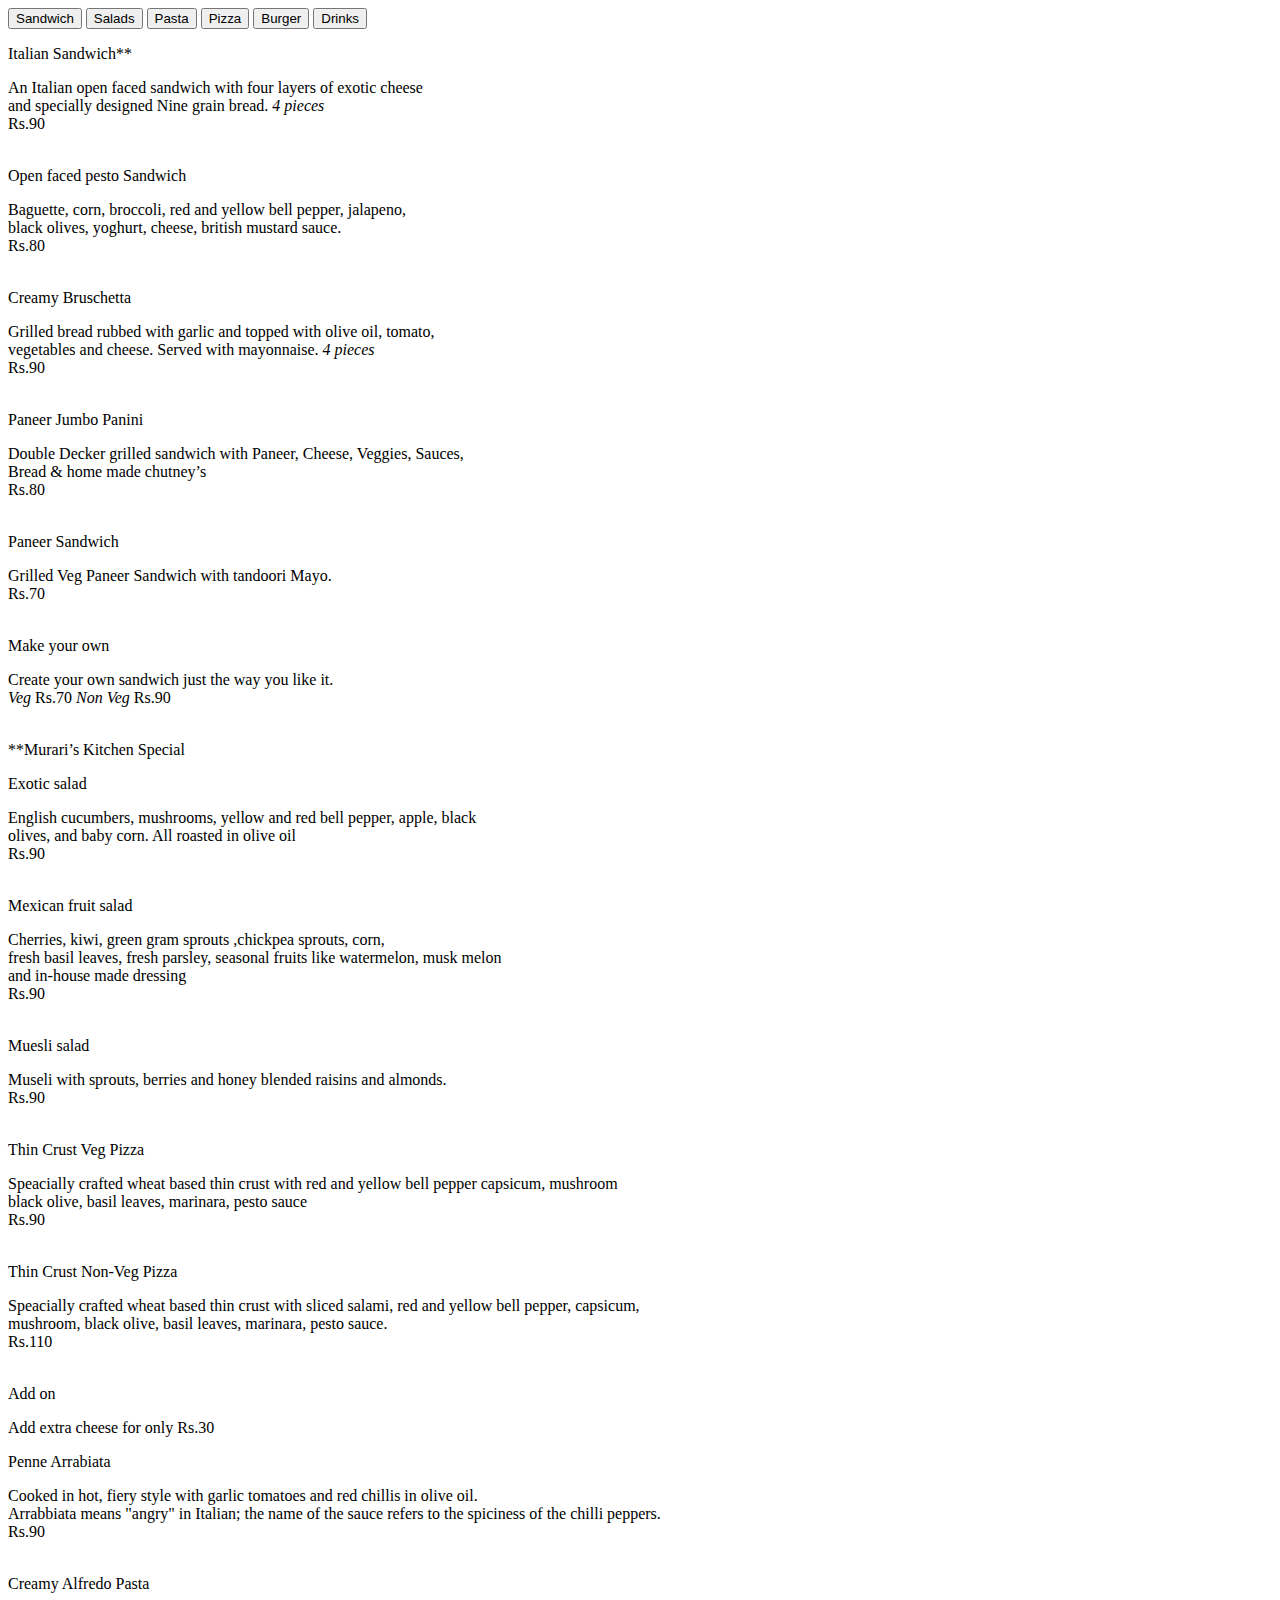
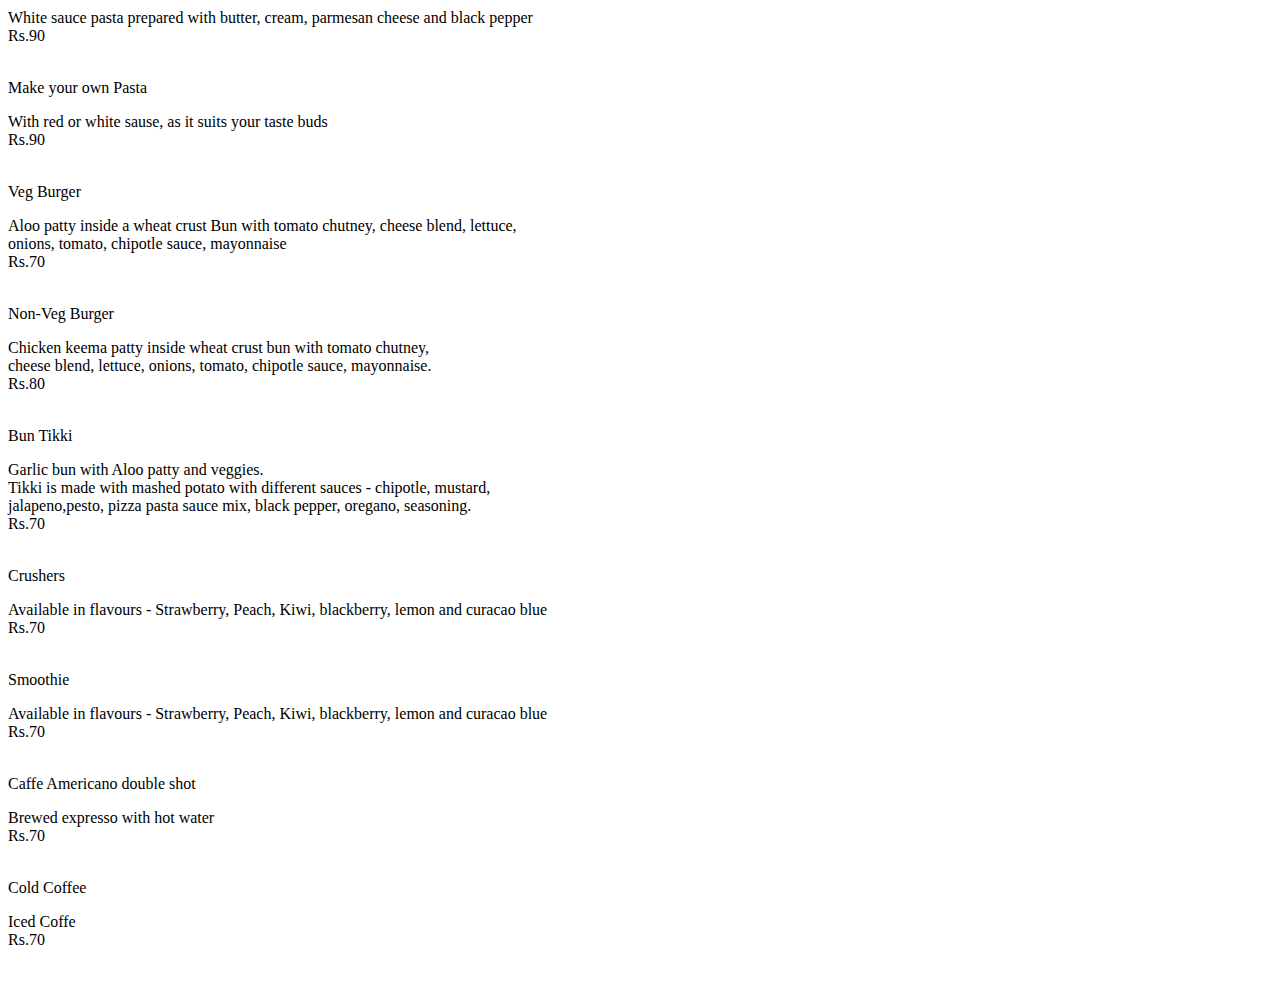
<file: menu.html>
<!DOCTYPE html>
<html>
<head>
</head>

<body>
<div id="div-menuHeader">
<input class="input-submitButton menuHeaderBtn btnAppearance" type="submit" value="Sandwich" onclick="sandwichClick()">
<input class="input-submitButton menuHeaderBtn btnAppearance" type="submit" value="Salads" onclick="saladClick()">
<input class="input-submitButton menuHeaderBtn btnAppearance" type="submit" value="Pasta" onclick="pastaClick()">
<input class="input-submitButton menuHeaderBtn btnAppearance" type="submit" value="Pizza" onclick="pizzaClick()">
<input class="input-submitButton menuHeaderBtn btnAppearance" type="submit" value="Burger" onclick="burgerClick()">
<input class="input-submitButton menuHeaderBtn btnAppearance" type="submit" value="Drinks" onclick="drinksClick()">
</div>
<div id="div-Sandwich">
	<p style="font-family: 'myFont'">Italian Sandwich<span class="required">**</span><br/></p>
             <p class="p-menuContent">An Italian open faced sandwich with four layers of exotic cheese <br/>and specially designed Nine grain bread. <i>4 pieces</i><br/>
					       Rs.90<br/><br/></p>

					       <p style="font-family: 'myFont'">Open faced pesto Sandwich<br/></p>
			<p class="p-menuContent">Baguette, corn, broccoli, red and yellow bell pepper, jalapeno, <br/>
		    black olives, yoghurt, cheese, british mustard sauce.<br/>
						Rs.80<br/><br/></p>

					    <p style="font-family: 'myFont'">Creamy Bruschetta<br/></p>
			<p class="p-menuContent">Grilled bread rubbed with garlic and topped with olive oil, tomato,<br/>
		   vegetables and cheese. Served with mayonnaise. <i>4 pieces</i><br/>
						Rs.90<br/><br/></p>

					   <p style="font-family: 'myFont'">Paneer Jumbo Panini<br/></p>
			<p class="p-menuContent">Double Decker grilled sandwich with Paneer, Cheese, Veggies, Sauces,<br/>
				Bread & home made chutney’s<br/>
						Rs.80<br/><br/></p>

					   <p style="font-family: 'myFont'">Paneer Sandwich<br/></p>
    		<p class="p-menuContent">Grilled Veg Paneer Sandwich with tandoori Mayo.<br/>
						 Rs.70<br/><br/></p>
			<p style="font-family: 'myFont'">Make your own<br/></p>
            <p class="p-menuContent">Create your own sandwich just the way you like it.<br/>
					       <i>Veg  </i>  Rs.70<i>        Non Veg  </i>    Rs.90<br/><br/></p>

			<p class="p-menuContent"<span class="required">**</span>Murari’s Kitchen Special<br/></p>
  </div>

  <div id="div-Salad">
			 <p style="font-family: 'myFont'">Exotic salad<br/></p>
             <p class="p-menuContent">English cucumbers, mushrooms, yellow and red bell pepper, apple, black <br/>olives, and baby corn. All roasted in olive oil<br/>
					       Rs.90<br/><br/></p>

		     <p style="font-family: 'myFont'">Mexican fruit salad<br/></p>
             <p class="p-menuContent">Cherries, kiwi,  green gram sprouts ,chickpea sprouts, corn, <br/>fresh basil leaves, fresh parsley, seasonal fruits like watermelon, musk melon <br/>and in-house made dressing<br/>
					       Rs.90<br/><br/></p>

			 <p style="font-family: 'myFont'">Muesli salad<br/></p>
             <p class="p-menuContent">Museli with sprouts, berries and honey blended raisins and almonds.<br/>
					       Rs.90<br/><br/></p>

  </div>

   <div id="div-Pizza">
			 <p style="font-family: 'myFont'">Thin Crust Veg Pizza<br/></p>
             <p class="p-menuContent">Speacially crafted wheat based thin crust with red and yellow bell pepper capsicum, mushroom <br/>
             black olive, basil leaves, marinara, pesto sauce <br/>
					       Rs.90<br/><br/></p>
			 <p style="font-family: 'myFont'">Thin Crust Non-Veg Pizza<br/></p>
             <p class="p-menuContent">Speacially crafted wheat based thin crust with sliced salami, red and yellow bell pepper, capsicum, <br/>
             mushroom, black olive, basil leaves, marinara, pesto sauce.<br/>
					       Rs.110<br/><br/></p>
			<p style="font-family: 'myFont'">Add on<br/></p>
		    <p class="p-menuContent">Add extra cheese for only Rs.30</p>
   </div>

   <div id="div-Pasta">
			<p style="font-family: 'myFont'">Penne Arrabiata<br/></p>
            <p class="p-menuContent">Cooked in hot, fiery style with garlic tomatoes and red chillis in olive oil. <br/>Arrabbiata means "angry" in Italian; the name of the sauce refers to the spiciness of the chilli peppers.<br/>
					       Rs.90<br/><br/></p>

			<p style="font-family: 'myFont'">Creamy Alfredo Pasta<br/></p>
            <p class="p-menuContent">White sauce pasta prepared with butter, cream, parmesan cheese and black pepper<br/>
					       Rs.90<br/><br/></p>

		    <p style="font-family: 'myFont'">Make your own Pasta<br/></p>
            <p class="p-menuContent">With red or white sause, as it suits your taste buds <br/>
					       Rs.90<br/><br/></p>
   </div>
    <div id="div-Burger">
			 <p style="font-family: 'myFont'">Veg Burger<br/></p>
             <p class="p-menuContent">Aloo patty inside a wheat crust Bun with tomato chutney, cheese blend, lettuce, <br/>onions, tomato, chipotle sauce, mayonnaise  <br/>
					       Rs.70<br/><br/></p>

		     <p style="font-family: 'myFont'">Non-Veg Burger<br/></p>
             <p class="p-menuContent">Chicken keema patty inside wheat crust bun with tomato chutney, <br/>cheese blend, lettuce, onions, tomato, chipotle sauce, mayonnaise.<br/>
					       Rs.80<br/><br/></p>

			 <p style="font-family: 'myFont'">Bun Tikki<br/></p>
             <p class="p-menuContent">Garlic bun with Aloo patty and veggies.
			 <br/>Tikki is made with mashed potato with different sauces - chipotle, mustard, <br/>jalapeno,pesto, pizza pasta sauce mix, black pepper, oregano, seasoning.<br/>
					       Rs.70<br/><br/></p>
  </div>

    <div id="div-Drinks">
			<p style="font-family: 'myFont'">Crushers<br/></p>
            <p class="p-menuContent">Available in flavours - Strawberry, Peach, Kiwi, blackberry, lemon and curacao blue <br/>
					       Rs.70<br/><br/></p>
			<p style="font-family: 'myFont'">Smoothie<br/></p>
            <p class="p-menuContent">Available in flavours - Strawberry, Peach, Kiwi, blackberry, lemon and curacao blue <br/>
					       Rs.70<br/><br/></p>

		    <p style="font-family: 'myFont'">Caffe Americano double shot<br/></p>
            <p class="p-menuContent">Brewed expresso with hot water<br/>
					       Rs.70<br/><br/></p>
			<p style="font-family: 'myFont'">Cold Coffee<br/></p>
            <p class="p-menuContent">Iced Coffe<br/>
					       Rs.70<br/><br/></p>
    </div>


  </body>
</html>
</file>
